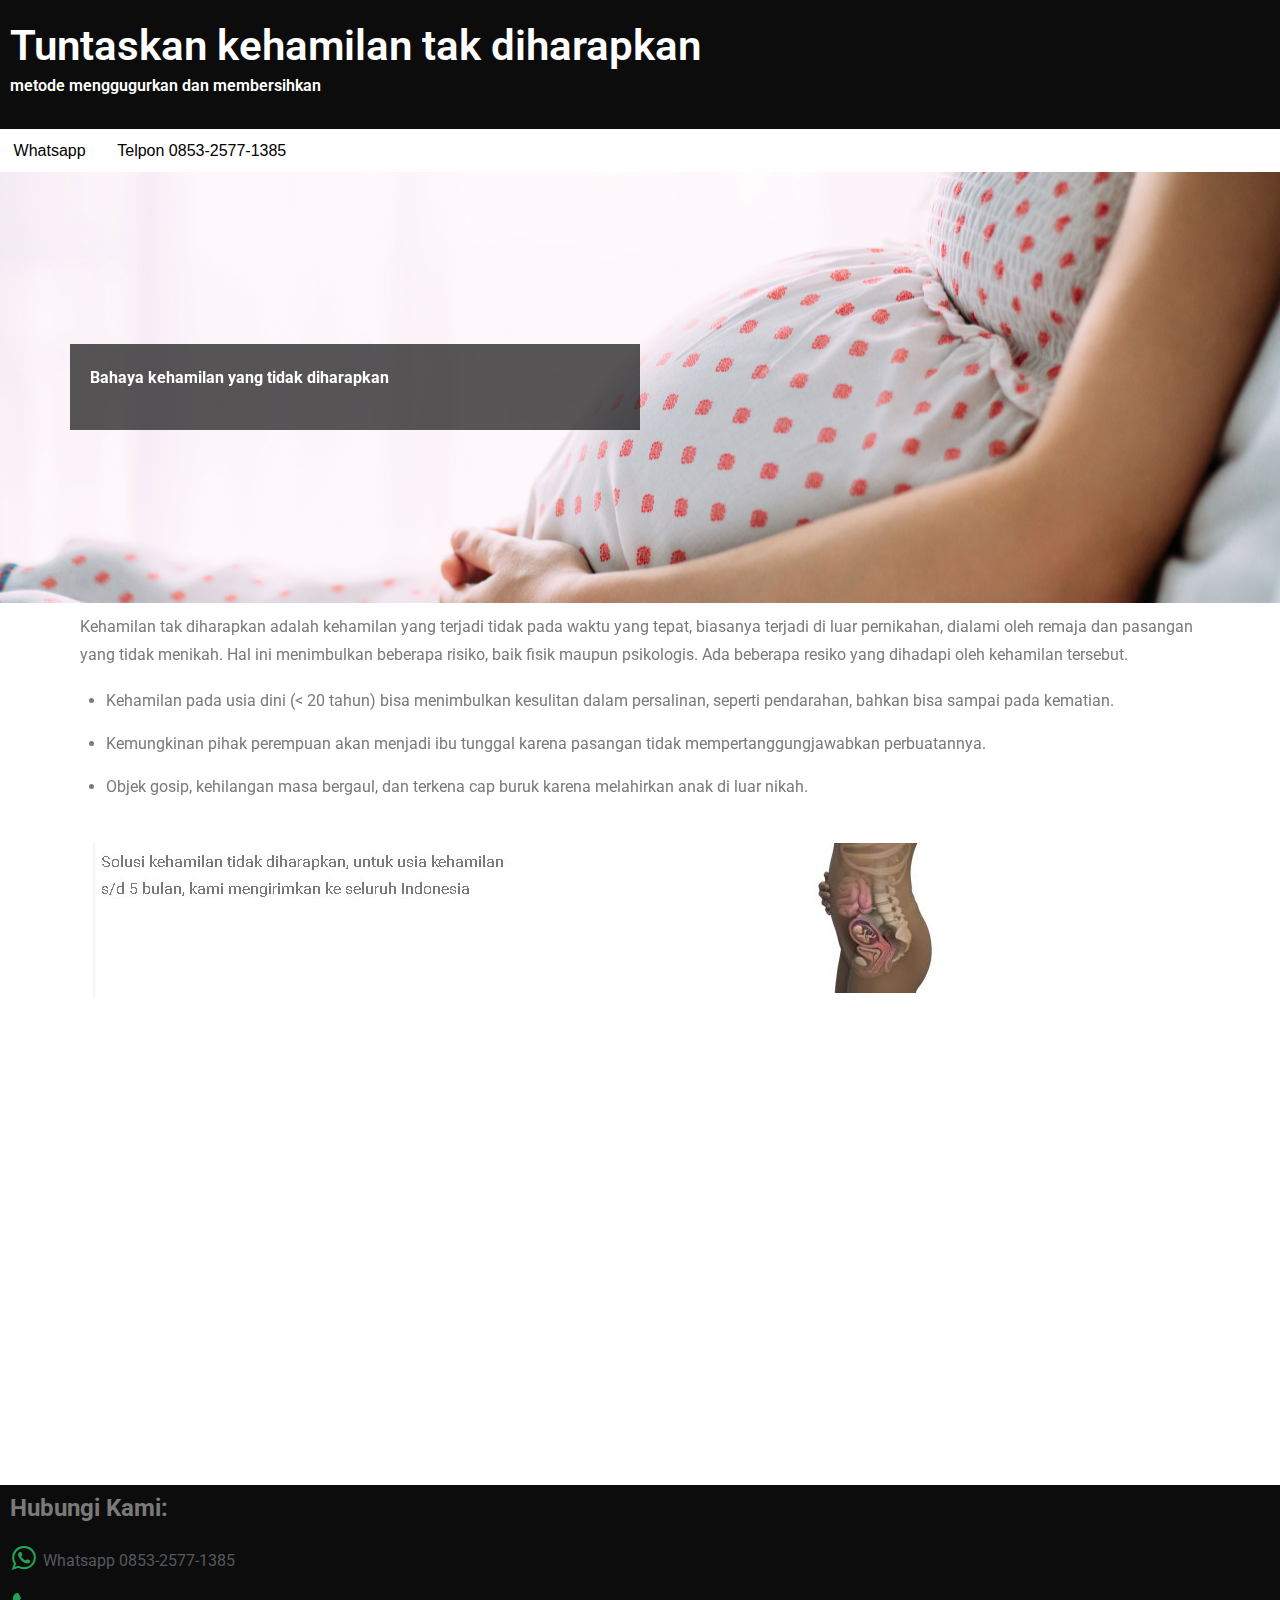
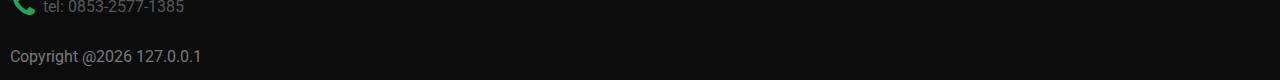
<file: index.html>
<!doctype html>
<html itemscope="itemscope" itemtype="http://schema.org/WebPage" lang="id-ID">

<!-- Mirrored from pastituntas.github.io/ by HTTrack Website Copier/3.x [XR&CO'2014], Fri, 28 Dec 2018 22:56:41 GMT -->
<!-- Added by HTTrack --><meta http-equiv="content-type" content="text/html;charset=UTF-8" /><!-- /Added by HTTrack -->
<head>
	<meta charset="UTF-8">

	
	<title>Tuntaskan kehamilan tak diharapkan &#8211; metode menggugurkan dan membersihkan</title>
<link rel='stylesheet' id='flow-style-css'  href='wp-content/themes/themifyflow/style.css' type='text/css' media='all' />
<link rel='stylesheet' id='themify-media-queries-css'  href='wp-content/themes/themifyflow/media-queries.css' type='text/css' media='all' />
<link rel='stylesheet' id='elementor-icons-css'  href='wp-content/plugins/elementor/assets/lib/eicons/css/elementor-icons.min.css' type='text/css' media='all' />
<link rel='stylesheet' id='elementor-animations-css'  href='wp-content/plugins/elementor/assets/lib/animations/animations.min.css' type='text/css' media='all' />
<link rel='stylesheet' id='elementor-frontend-css'  href='wp-content/plugins/elementor/assets/css/frontend.min.css' type='text/css' media='all' />
<link rel='stylesheet' id='elementor-pro-css'  href='wp-content/plugins/elementor-pro/assets/css/frontend.min.css' type='text/css' media='all' />
<link rel='stylesheet' id='typing-effect-css'  href='wp-content/plugins/press-elements/assets/css/typing-effect.css' type='text/css' media='all' />
<link rel='stylesheet' id='elementor-global-css'  href='wp-content/uploads/elementor/css/global.css' type='text/css' media='all' />
<link rel='stylesheet' id='elementor-post-3575-css'  href='wp-content/uploads/elementor/css/post-3575.css' type='text/css' media='all' />
<link rel='stylesheet' id='tf-global-styling-css'  href='wp-content/uploads/tf-base-generated.css' type='text/css' media='all' />
<link rel='stylesheet' id='google-fonts-1-css'  href='https://fonts.googleapis.com/css?family=Roboto%3A100%2C100italic%2C200%2C200italic%2C300%2C300italic%2C400%2C400italic%2C500%2C500italic%2C600%2C600italic%2C700%2C700italic%2C800%2C800italic%2C900%2C900italic%7CRoboto+Slab%3A100%2C100italic%2C200%2C200italic%2C300%2C300italic%2C400%2C400italic%2C500%2C500italic%2C600%2C600italic%2C700%2C700italic%2C800%2C800italic%2C900%2C900italic' type='text/css' media='all' />
<script type='text/javascript' src='wp-includes/js/jquery/jquery.js'></script>
<script type='text/javascript' src='wp-includes/js/jquery/jquery-migrate.min.js'></script>
<script type='text/javascript'>
/* <![CDATA[ */
var wbcr_clearfy_async_links = {"wbcr_clearfy-font-awesome":"https:\/\/pastituntas.github.io\/wp-content\/plugins\/elementor\/assets\/lib\/font-awesome\/css\/font-awesome.min.css"};
/* ]]> */
</script>
<script type='text/javascript' src='wp-content/plugins/clearfy/assets/js/css-lazy-load.min.js'></script>
<link rel="canonical" href="index.html" />
<style type='text/css'> .ae_data .elementor-editor-element-setting {
                        display:none !important;
                }
                </style>
<meta name="viewport" content="width=device-width, initial-scale=1, maximum-scale=1, minimum-scale=1, user-scalable=no">
</head>

<body class="home page-template-default page page-id-3575 tf_theme-base no-touch tf_template tf_template_base-page sidebar_none elementor-default elementor-page elementor-page-3575">
	
		
	<div id="pagewrap" class="hfeed site">
		
					<div id="headerwrap">
		    
								
				<header id="header" class="tf_header">
		        
		        					
				<style id="elementor-post-dynamic-3566"></style><div class="tf_template_part_wrapper base-header"><div  class='tf_row tf_gutter_default tf_row_height_default tf_row_full_width tf_row_block_nb41ehz85da09kc  grid_1-col'><div class="tf_row_wrapper"><div class="tf_row_inner"><div class="tf_col tf_colfullwidth"><div  class="tf_module_wrapper tf_module_block tf_module_text tf_module_block_5c155c56805cb"><div class="tf_module_text">		<div class="elementor elementor-3566">
			<div class="elementor-inner">
				<div class="elementor-section-wrap">
							<section data-id="f9a13c1" class="elementor-element elementor-element-f9a13c1 elementor-section-full_width elementor-section-height-default elementor-section-height-default elementor-section elementor-top-section" data-settings="{&quot;background_background&quot;:&quot;classic&quot;}" data-element_type="section">
						<div class="elementor-container elementor-column-gap-default">
				<div class="elementor-row">
				<div data-id="62a24e8" class="elementor-element elementor-element-62a24e8 elementor-column elementor-col-100 elementor-top-column" data-element_type="column">
			<div class="elementor-column-wrap elementor-element-populated">
					<div class="elementor-widget-wrap">
				<div data-id="5640569" class="elementor-element elementor-element-5640569 elementor-widget elementor-widget-site-title" data-element_type="site-title.default">
				<div class="elementor-widget-container">
			<h1 class="press-elements-site-title ">Tuntaskan kehamilan tak diharapkan</h1>		</div>
				</div>
				<div data-id="b8f3253" class="elementor-element elementor-element-b8f3253 elementor-widget elementor-widget-site-description" data-element_type="site-description.default">
				<div class="elementor-widget-container">
			<p class="press-elements-site-description ">metode menggugurkan dan membersihkan</p>		</div>
				</div>
						</div>
			</div>
		</div>
						</div>
			</div>
		</section>
						</div>
			</div>
		</div>
		
</div></div><div  class="tf_module_wrapper tf_module_block tf_module_menu tf_module_block_5c155c5f344fc">
		<ul id="menu-menu-1" class="tf_menu"><li id="menu-item-3585" class="menu-item menu-item-type-custom menu-item-object-custom menu-item-3585"><a href="http://api.whatsapp.com/send?phone=6285325771385">Whatsapp</a></li>
<li id="menu-item-3586" class="menu-item menu-item-type-custom menu-item-object-custom menu-item-3586"><a href="tel:+6285325771385">Telpon 0853-2577-1385</a></li>
</ul><div class="mobile-menu"><form><div class="tf_mobile_menu_wrap"><select onchange="if (this.value) window.location.href=this.value"><option value="">Menu</option><option value="http://api.whatsapp.com/send?phone=6285325771385">Whatsapp</option>
<option value="tel:+6285325771385">Telpon 0853-2577-1385</option>
</select></div></form></div>			<style>
			@media (max-width: 600px) {
				.tf_module_block_5c155c5f344fc.tf_module_menu .mobile-menu {
					display: block;
				}
				.tf_module_block_5c155c5f344fc.tf_module_menu .tf_menu {
					display: none;
				}
			}
			</style>
		
		</div></div></div></div></div></div>
								
				</header>
				
		        
		        						
			</div>
			
				
		<div id="middlewrap"> 
			
			<div id="middle" class="pagewidth">
	
			
								
				<div id="content" class="tf_content">
			    										
					<div  class='tf_row tf_gutter_default tf_row_height_default tf_row_full_width tf_row_block_555fbef402d3b  grid_1-col'><div class="tf_row_wrapper"><div class="tf_row_inner"><div class="tf_col tf_colfullwidth"><div  class="tf_module_wrapper tf_module_block tf_module_page-content tf_module_block_5567aab311b0e"><div class="tf_page_content">		<div class="elementor elementor-3575">
			<div class="elementor-inner">
				<div class="elementor-section-wrap">
							<section data-id="ab9de25" class="elementor-element elementor-element-ab9de25 elementor-section-full_width elementor-section-height-default elementor-section-height-default jarallax elementor-section elementor-top-section" data-settings="{&quot;background_background&quot;:&quot;classic&quot;}" data-element_type="section">
						<div class="elementor-container elementor-column-gap-default">
				<div class="elementor-row">
				<div data-id="34d897d" class="elementor-element elementor-element-34d897d elementor-column elementor-col-100 elementor-top-column" data-element_type="column">
			<div class="elementor-column-wrap elementor-element-populated">
					<div class="elementor-widget-wrap">
				<div data-id="3e19a04" class="elementor-element elementor-element-3e19a04 elementor-widget elementor-widget-spacer" data-element_type="spacer.default">
				<div class="elementor-widget-container">
					<div class="elementor-spacer">
			<div class="elementor-spacer-inner"></div>
		</div>
				</div>
				</div>
				<section data-id="48a0801" class="elementor-element elementor-element-48a0801 elementor-section-boxed elementor-section-height-default elementor-section-height-default elementor-section elementor-inner-section" data-settings="{&quot;background_background&quot;:&quot;classic&quot;}" data-element_type="section">
						<div class="elementor-container elementor-column-gap-wide">
				<div class="elementor-row">
				<div data-id="94c55d4" class="elementor-element elementor-element-94c55d4 animated fadeInUp elementor-invisible elementor-column elementor-col-50 elementor-inner-column" data-settings="{&quot;animation&quot;:&quot;fadeInUp&quot;}" data-element_type="column">
			<div class="elementor-column-wrap elementor-element-populated">
					<div class="elementor-widget-wrap">
				<div data-id="d0a20f7" class="elementor-element elementor-element-d0a20f7 elementor-widget elementor-widget-text-editor" data-element_type="text-editor.default">
				<div class="elementor-widget-container">
					<div class="elementor-text-editor elementor-clearfix"><p><strong>Bahaya kehamilan yang tidak diharapkan</strong></p></div>
				</div>
				</div>
						</div>
			</div>
		</div>
				<div data-id="00bfd2c" class="elementor-element elementor-element-00bfd2c elementor-column elementor-col-50 elementor-inner-column" data-element_type="column">
			<div class="elementor-column-wrap">
					<div class="elementor-widget-wrap">
						</div>
			</div>
		</div>
						</div>
			</div>
		</section>
				<div data-id="db3a879" class="elementor-element elementor-element-db3a879 elementor-widget elementor-widget-spacer" data-element_type="spacer.default">
				<div class="elementor-widget-container">
					<div class="elementor-spacer">
			<div class="elementor-spacer-inner"></div>
		</div>
				</div>
				</div>
						</div>
			</div>
		</div>
						</div>
			</div>
		</section>
				<section data-id="fec244f" class="elementor-element elementor-element-fec244f elementor-section-boxed elementor-section-height-default elementor-section-height-default animated fadeInUp elementor-invisible elementor-section elementor-top-section" data-settings="{&quot;animation&quot;:&quot;fadeInUp&quot;}" data-element_type="section">
						<div class="elementor-container elementor-column-gap-default">
				<div class="elementor-row">
				<div data-id="e32e398" class="elementor-element elementor-element-e32e398 elementor-column elementor-col-100 elementor-top-column" data-element_type="column">
			<div class="elementor-column-wrap elementor-element-populated">
					<div class="elementor-widget-wrap">
				<div data-id="c0e106c" class="elementor-element elementor-element-c0e106c elementor-widget elementor-widget-text-editor" data-element_type="text-editor.default">
				<div class="elementor-widget-container">
					<div class="elementor-text-editor elementor-clearfix"><p>Kehamilan tak diharapkan adalah kehamilan yang terjadi tidak pada waktu yang tepat, biasanya terjadi di luar pernikahan, dialami oleh remaja dan pasangan yang tidak menikah. Hal ini menimbulkan beberapa risiko, baik fisik maupun psikologis. Ada beberapa resiko yang dihadapi oleh kehamilan tersebut.</p><ul><li>Kehamilan pada usia dini (&lt; 20 tahun) bisa menimbulkan kesulitan dalam persalinan, seperti pendarahan, bahkan bisa sampai pada kematian.</li><li>Kemungkinan pihak perempuan akan menjadi ibu tunggal karena pasangan tidak mempertanggungjawabkan perbuatannya.</li><li>Objek gosip, kehilangan masa bergaul, dan terkena cap buruk karena melahirkan anak di luar nikah.</li></ul></div>
				</div>
				</div>
						</div>
			</div>
		</div>
						</div>
			</div>
		</section>
				<section data-id="2145834" class="elementor-element elementor-element-2145834 elementor-section-boxed elementor-section-height-default elementor-section-height-default animated fadeInUp elementor-invisible elementor-section elementor-top-section" data-settings="{&quot;animation&quot;:&quot;fadeInUp&quot;}" data-element_type="section">
						<div class="elementor-container elementor-column-gap-default">
				<div class="elementor-row">
				<div data-id="17fb2f1" class="elementor-element elementor-element-17fb2f1 elementor-column elementor-col-50 elementor-top-column" data-element_type="column">
			<div class="elementor-column-wrap elementor-element-populated">
					<div class="elementor-widget-wrap">
				<div data-id="3b3e777" class="elementor-element elementor-element-3b3e777 elementor-widget elementor-widget-image" data-element_type="image.default">
				<div class="elementor-widget-container">
					<div class="elementor-image">
										<img width="420" height="156" src="wp-content/uploads/2018/12/sol1.jpg" class="attachment-full size-full" alt="Home" srcset="https://pastituntas.github.io/wp-content/uploads/2018/12/sol1.jpg 420w, https://pastituntas.github.io/wp-content/uploads/2018/12/sol1-300x111.jpg 300w" sizes="(max-width: 420px) 100vw, 420px" title="Home" />											</div>
				</div>
				</div>
						</div>
			</div>
		</div>
				<div data-id="8320d0e" class="elementor-element elementor-element-8320d0e elementor-column elementor-col-50 elementor-top-column" data-element_type="column">
			<div class="elementor-column-wrap elementor-element-populated">
					<div class="elementor-widget-wrap">
				<div data-id="8867bc4" class="elementor-element elementor-element-8867bc4 elementor-widget elementor-widget-image" data-element_type="image.default">
				<div class="elementor-widget-container">
					<div class="elementor-image">
										<img width="150" height="150" src="wp-content/uploads/2018/12/505x505x15-weeks-pregnant_square.png.pagespeed.ic_.UgnDTD1cOc1-150x150.jpg" class="attachment-thumbnail size-thumbnail" alt="Home" srcset="https://pastituntas.github.io/wp-content/uploads/2018/12/505x505x15-weeks-pregnant_square.png.pagespeed.ic_.UgnDTD1cOc1-150x150.jpg 150w, https://pastituntas.github.io/wp-content/uploads/2018/12/505x505x15-weeks-pregnant_square.png.pagespeed.ic_.UgnDTD1cOc1-300x300.jpg 300w, https://pastituntas.github.io/wp-content/uploads/2018/12/505x505x15-weeks-pregnant_square.png.pagespeed.ic_.UgnDTD1cOc1.jpg 505w" sizes="(max-width: 150px) 100vw, 150px" title="Home" />											</div>
				</div>
				</div>
						</div>
			</div>
		</div>
						</div>
			</div>
		</section>
				<section data-id="8961874" class="elementor-element elementor-element-8961874 elementor-section-boxed elementor-section-height-default elementor-section-height-default animated fadeInUp elementor-invisible elementor-section elementor-top-section" data-settings="{&quot;animation&quot;:&quot;fadeInUp&quot;}" data-element_type="section">
						<div class="elementor-container elementor-column-gap-default">
				<div class="elementor-row">
				<div data-id="1d00cdf" class="elementor-element elementor-element-1d00cdf elementor-column elementor-col-50 elementor-top-column" data-element_type="column">
			<div class="elementor-column-wrap elementor-element-populated">
					<div class="elementor-widget-wrap">
				<div data-id="2b49cc1" class="elementor-element elementor-element-2b49cc1 elementor-widget elementor-widget-image" data-element_type="image.default">
				<div class="elementor-widget-container">
					<div class="elementor-image">
										<img width="720" height="504" src="wp-content/uploads/2018/12/5a733fa11d000026006ad7ab1.jpg" class="attachment-large size-large" alt="Home" srcset="https://pastituntas.github.io/wp-content/uploads/2018/12/5a733fa11d000026006ad7ab1.jpeg 720w, https://pastituntas.github.io/wp-content/uploads/2018/12/5a733fa11d000026006ad7ab1-300x210.jpeg 300w" sizes="(max-width: 720px) 100vw, 720px" title="Home" />											</div>
				</div>
				</div>
						</div>
			</div>
		</div>
				<div data-id="9a2ed1b" class="elementor-element elementor-element-9a2ed1b elementor-column elementor-col-50 elementor-top-column" data-element_type="column">
			<div class="elementor-column-wrap elementor-element-populated">
					<div class="elementor-widget-wrap">
				<div data-id="189464c" class="elementor-element elementor-element-189464c elementor-widget elementor-widget-image" data-element_type="image.default">
				<div class="elementor-widget-container">
					<div class="elementor-image">
										<img width="494" height="202" src="wp-content/uploads/2018/12/sol2.jpg" class="attachment-large size-large" alt="Home" srcset="https://pastituntas.github.io/wp-content/uploads/2018/12/sol2.jpg 494w, https://pastituntas.github.io/wp-content/uploads/2018/12/sol2-300x123.jpg 300w" sizes="(max-width: 494px) 100vw, 494px" title="Home" />											</div>
				</div>
				</div>
						</div>
			</div>
		</div>
						</div>
			</div>
		</section>
				<section data-id="b833fba" class="elementor-element elementor-element-b833fba elementor-section-boxed elementor-section-height-default elementor-section-height-default animated fadeInUp elementor-invisible elementor-section elementor-top-section" data-settings="{&quot;animation&quot;:&quot;fadeInUp&quot;}" data-element_type="section">
						<div class="elementor-container elementor-column-gap-default">
				<div class="elementor-row">
				<div data-id="ae80479" class="elementor-element elementor-element-ae80479 elementor-column elementor-col-100 elementor-top-column" data-element_type="column">
			<div class="elementor-column-wrap">
					<div class="elementor-widget-wrap">
						</div>
			</div>
		</div>
						</div>
			</div>
		</section>
				<section data-id="2f790ad" class="elementor-element elementor-element-2f790ad elementor-section-boxed elementor-section-height-default elementor-section-height-default animated fadeInUp elementor-invisible elementor-section elementor-top-section" data-settings="{&quot;animation&quot;:&quot;fadeInUp&quot;}" data-element_type="section">
						<div class="elementor-container elementor-column-gap-default">
				<div class="elementor-row">
				<div data-id="1cd0897" class="elementor-element elementor-element-1cd0897 elementor-column elementor-col-100 elementor-top-column" data-element_type="column">
			<div class="elementor-column-wrap elementor-element-populated">
					<div class="elementor-widget-wrap">
				<div data-id="eef51e8" class="elementor-element elementor-element-eef51e8 elementor-widget elementor-widget-text-editor" data-element_type="text-editor.default">
				<div class="elementor-widget-container">
					<div class="elementor-text-editor elementor-clearfix"><p style="text-align: left;"><span style="font-size: 18pt;"><strong>Hubungi kami</strong></span><br />Untuk masalah kehamilan yang tidak diharapkan, kami menyediakan layanan online untuk konsultasi. </p></div>
				</div>
				</div>
						</div>
			</div>
		</div>
						</div>
			</div>
		</section>
						</div>
			</div>
		</div>
		</div></div></div></div></div></div>			        
									</div>
				
			    
			    
				
			
			</div>
			
			
		</div>
		
				
				<div id="footerwrap">

						<footer id="footer" class="tf_footer">
				
				<style id="elementor-post-dynamic-3567"></style><div class="tf_template_part_wrapper base-footer"><div  class='tf_row tf_gutter_default tf_row_height_default tf_row_full_width tf_row_block_hhh5bitfn9dyg8p  grid_1-col'><div class="tf_row_wrapper"><div class="tf_row_inner"><div class="tf_col tf_colfullwidth"><div  class="tf_module_wrapper tf_module_block tf_module_text tf_module_block_5c155c8ab0b2d"><div class="tf_module_text">		<div class="elementor elementor-3567">
			<div class="elementor-inner">
				<div class="elementor-section-wrap">
							<section data-id="f4de4c7" class="elementor-element elementor-element-f4de4c7 elementor-section-full_width elementor-section-height-default elementor-section-height-default elementor-section elementor-top-section" data-settings="{&quot;background_background&quot;:&quot;classic&quot;}" data-element_type="section">
						<div class="elementor-container elementor-column-gap-default">
				<div class="elementor-row">
				<div data-id="7b6fa77" class="elementor-element elementor-element-7b6fa77 elementor-column elementor-col-100 elementor-top-column" data-element_type="column">
			<div class="elementor-column-wrap elementor-element-populated">
					<div class="elementor-widget-wrap">
				<div data-id="0d80eaf" class="elementor-element elementor-element-0d80eaf elementor-widget elementor-widget-text-editor" data-element_type="text-editor.default">
				<div class="elementor-widget-container">
					<div class="elementor-text-editor elementor-clearfix"><p><span style="font-size: 18pt;"><strong>Hubungi Kami:</strong></span></p></div>
				</div>
				</div>
				<div data-id="1ef68ea" class="elementor-element elementor-element-1ef68ea elementor-widget elementor-widget-icon-list" data-element_type="icon-list.default">
				<div class="elementor-widget-container">
					<ul class="elementor-icon-list-items">
							<li class="elementor-icon-list-item" >
					<a href="http://api.whatsapp.com/send?phone=6285325771385">						<span class="elementor-icon-list-icon">
							<i class="fa fa-whatsapp" aria-hidden="true"></i>
						</span>
										<span class="elementor-icon-list-text">Whatsapp 0853-2577-1385</span>
											</a>
									</li>
								<li class="elementor-icon-list-item" >
					<a href="tel:+6285325771385">						<span class="elementor-icon-list-icon">
							<i class="fa fa-phone" aria-hidden="true"></i>
						</span>
										<span class="elementor-icon-list-text">tel: 0853-2577-1385</span>
											</a>
									</li>
						</ul>
				</div>
				</div>
				<div data-id="06336b6" class="elementor-element elementor-element-06336b6 elementor-widget elementor-widget-text-editor" data-element_type="text-editor.default">
				<div class="elementor-widget-container">
			<style id="elementor-post-dynamic-3593"></style>		<div class="elementor-text-editor elementor-clearfix">Copyright @<span id="thisyear"></span> <span id="thisdomain"></span><script>jQuery('#thisyear').html(new Date().getFullYear())
jQuery('#thisdomain').html(window.location.hostname)</script><script src="smooth-scroll-min.js"></script><script src="jarallax.min.js"></script><script>jQuery(document).ready(function(){jQuery('.jarallax').jarallax({ speed: 0.5});})</script><script>jQuery('.tf_module_menu').attr({'id':'tfmenu',})</script>
<div style="width: 40%; position: fixed; right: 0; bottom: 0;">		<div class="elementor elementor-3593">
			<div class="elementor-inner">
				<div class="elementor-section-wrap">
							<section data-id="b41f758" class="elementor-element elementor-element-b41f758 elementor-section-full_width elementor-section-height-default elementor-section-height-default elementor-hidden-desktop elementor-section elementor-top-section" data-settings="{&quot;background_background&quot;:&quot;classic&quot;}" data-element_type="section">
						<div class="elementor-container elementor-column-gap-default">
				<div class="elementor-row">
				<div data-id="ce5bb09" class="elementor-element elementor-element-ce5bb09 elementor-column elementor-col-100 elementor-top-column" data-element_type="column">
			<div class="elementor-column-wrap elementor-element-populated">
					<div class="elementor-widget-wrap">
				<div data-id="66965e5" class="elementor-element elementor-element-66965e5 elementor-widget elementor-widget-icon-list" data-element_type="icon-list.default">
				<div class="elementor-widget-container">
					<ul class="elementor-icon-list-items">
							<li class="elementor-icon-list-item" >
					<a href="http://api.whatsapp.com/send?phone=6285325771385">						<span class="elementor-icon-list-icon">
							<i class="fa fa-whatsapp" aria-hidden="true"></i>
						</span>
										<span class="elementor-icon-list-text">Whatsapp</span>
											</a>
									</li>
								<li class="elementor-icon-list-item" >
					<a href="tel:+6285325771385">						<span class="elementor-icon-list-icon">
							<i class="fa fa-phone" aria-hidden="true"></i>
						</span>
										<span class="elementor-icon-list-text">Telpon</span>
											</a>
									</li>
						</ul>
				</div>
				</div>
						</div>
			</div>
		</div>
						</div>
			</div>
		</section>
						</div>
			</div>
		</div>
		</div></div>
				</div>
				</div>
						</div>
			</div>
		</div>
						</div>
			</div>
		</section>
						</div>
			</div>
		</div>
		
</div></div></div></div></div></div></div>				
							</footer>
			
					</div>
		
		
	</div>
	

	
	<link rel='stylesheet' id='elementor-post-3566-css'  href='wp-content/uploads/elementor/css/post-3566.css' type='text/css' media='all' />
<link rel='stylesheet' id='elementor-post-3567-css'  href='wp-content/uploads/elementor/css/post-3567.css' type='text/css' media='all' />
<link rel='stylesheet' id='elementor-post-3593-css'  href='wp-content/uploads/elementor/css/post-3593.css' type='text/css' media='all' />
<link rel='stylesheet' id='font-awesome-css'  href='wp-content/plugins/elementor/assets/lib/font-awesome/css/font-awesome.min.css' type='text/css' media='all' />
<script type='text/javascript' src='wp-includes/js/comment-reply.min.js'></script>
<script type='text/javascript'>
var q2w3_sidebar_options = new Array();
q2w3_sidebar_options[0] = { "sidebar" : "q2w3-default-sidebar", "margin_top" : 0, "margin_bottom" : 0, "stop_id" : "footer", "screen_max_width" : 0, "screen_max_height" : 0, "width_inherit" : false, "refresh_interval" : 1500, "window_load_hook" : false, "disable_mo_api" : false, "widgets" : ['tfmenu'] };
</script>
<script type='text/javascript' src='wp-content/plugins/q2w3-fixed-widget/js/q2w3-fixed-widget.min.js'></script>
<script type='text/javascript' src='wp-content/themes/themifyflow/tf/assets/js/themify.scroll-highlight.js'></script>
<script type='text/javascript' src='wp-content/plugins/elementor-pro/assets/lib/sticky-kit/jquery.sticky-kit.min.js'></script>
<script type='text/javascript'>
/* <![CDATA[ */
var ElementorProFrontendConfig = {"ajaxurl":"https:\/\/pastituntas.github.io\/wp-admin\/admin-ajax.php","nonce":"8b35f8b828","shareButtonsNetworks":{"facebook":{"title":"Facebook","has_counter":true},"twitter":{"title":"Twitter"},"google":{"title":"Google+","has_counter":true},"linkedin":{"title":"LinkedIn","has_counter":true},"pinterest":{"title":"Pinterest","has_counter":true},"reddit":{"title":"Reddit","has_counter":true},"vk":{"title":"VK","has_counter":true},"odnoklassniki":{"title":"OK","has_counter":true},"tumblr":{"title":"Tumblr"},"delicious":{"title":"Delicious"},"digg":{"title":"Digg"},"skype":{"title":"Skype"},"stumbleupon":{"title":"StumbleUpon","has_counter":true},"telegram":{"title":"Telegram"},"pocket":{"title":"Pocket","has_counter":true},"xing":{"title":"XING","has_counter":true},"whatsapp":{"title":"WhatsApp"},"email":{"title":"Email"},"print":{"title":"Print"}},"facebook_sdk":{"lang":"id_ID","app_id":""}};
/* ]]> */
</script>
<script type='text/javascript' src='wp-content/plugins/elementor-pro/assets/js/frontend.min.js'></script>
<script type='text/javascript' src='wp-includes/js/jquery/ui/position.min.js'></script>
<script type='text/javascript' src='wp-content/plugins/elementor/assets/lib/dialog/dialog.min.js'></script>
<script type='text/javascript' src='wp-content/plugins/elementor/assets/lib/waypoints/waypoints.min.js'></script>
<script type='text/javascript' src='wp-content/plugins/elementor/assets/lib/swiper/swiper.jquery.min.js'></script>
<script type='text/javascript'>
/* <![CDATA[ */
var elementorFrontendConfig = {"isEditMode":"","is_rtl":"","urls":{"assets":"https:\/\/pastituntas.github.io\/wp-content\/plugins\/elementor\/assets\/"},"settings":{"page":[],"general":{"elementor_global_image_lightbox":"yes","elementor_enable_lightbox_in_editor":"yes"}},"post":{"id":3575,"title":"Home","excerpt":""}};
/* ]]> */
</script>
<script type='text/javascript' src='wp-content/plugins/elementor/assets/js/frontend.min.js'></script>
	</body>

<!-- Mirrored from pastituntas.github.io/ by HTTrack Website Copier/3.x [XR&CO'2014], Fri, 28 Dec 2018 22:56:45 GMT -->
</html>
</file>
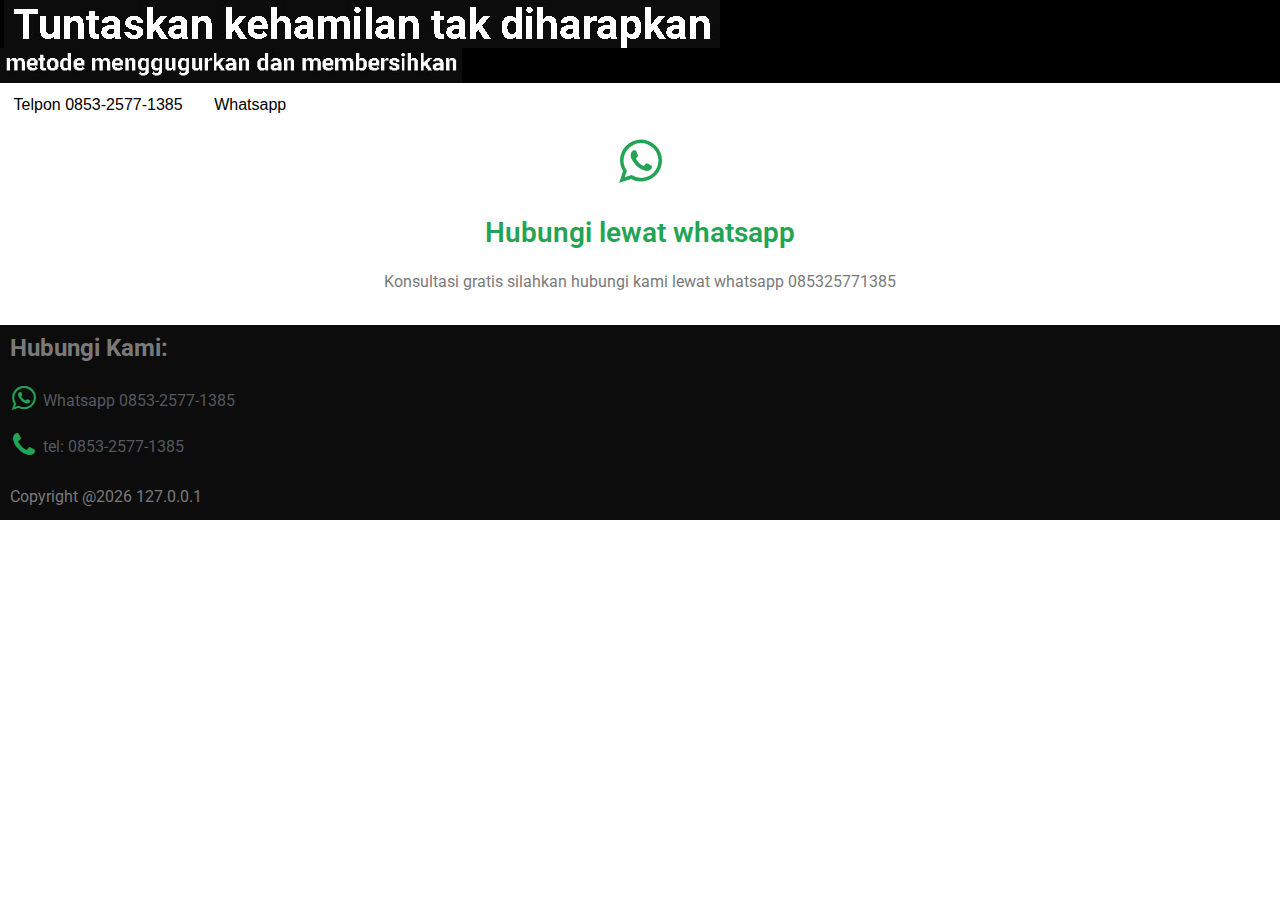
<file: whatsapp/index.html>
<!doctype html>
<html itemscope="itemscope" itemtype="http://schema.org/WebPage" lang="id-ID">

<!-- Mirrored from pastituntas.github.io/whatsapp/ by HTTrack Website Copier/3.x [XR&CO'2014], Wed, 16 Jan 2019 16:04:33 GMT -->
<!-- Added by HTTrack --><meta http-equiv="content-type" content="text/html;charset=UTF-8" /><!-- /Added by HTTrack -->
<head>
	<meta charset="UTF-8">

	
	<title>Whatsapp &#8211; Siap membantu Anda</title>
<link rel='stylesheet' id='flow-style-css'  href='../wp-content/themes/themifyflow/style.css' type='text/css' media='all' />
<link rel='stylesheet' id='themify-media-queries-css'  href='../wp-content/themes/themifyflow/media-queries.css' type='text/css' media='all' />
<link rel='stylesheet' id='elementor-icons-css'  href='../wp-content/plugins/elementor/assets/lib/eicons/css/elementor-icons.min.css' type='text/css' media='all' />
<link rel='stylesheet' id='elementor-animations-css'  href='../wp-content/plugins/elementor/assets/lib/animations/animations.min.css' type='text/css' media='all' />
<link rel='stylesheet' id='elementor-frontend-css'  href='../wp-content/plugins/elementor/assets/css/frontend.min.css' type='text/css' media='all' />
<style id='elementor-frontend-inline-css' type='text/css'>
.elementor-widget-heading.elementor-widget-heading .elementor-heading-title{color:#6ec1e4;}.elementor-widget-heading .elementor-heading-title{font-family:"Roboto", Sans-serif;font-weight:600;}.elementor-widget-image .widget-image-caption{color:#7a7a7a;font-family:"Roboto", Sans-serif;font-weight:400;}.elementor-widget-text-editor{color:#7a7a7a;font-family:"Roboto", Sans-serif;font-weight:400;}.elementor-widget-text-editor.elementor-drop-cap-view-stacked .elementor-drop-cap{background-color:#6ec1e4;}.elementor-widget-text-editor.elementor-drop-cap-view-framed .elementor-drop-cap, .elementor-widget-text-editor.elementor-drop-cap-view-default .elementor-drop-cap{color:#6ec1e4;border-color:#6ec1e4;}.elementor-widget-button a.elementor-button, .elementor-widget-button .elementor-button{font-family:"Roboto", Sans-serif;font-weight:500;background-color:#61ce70;}.elementor-widget-divider .elementor-divider-separator{border-top-color:#7a7a7a;}.elementor-widget-image-box .elementor-image-box-content .elementor-image-box-title{color:#6ec1e4;font-family:"Roboto", Sans-serif;font-weight:600;}.elementor-widget-image-box .elementor-image-box-content .elementor-image-box-description{color:#7a7a7a;font-family:"Roboto", Sans-serif;font-weight:400;}.elementor-widget-icon.elementor-view-stacked .elementor-icon{background-color:#6ec1e4;}.elementor-widget-icon.elementor-view-framed .elementor-icon, .elementor-widget-icon.elementor-view-default .elementor-icon{color:#6ec1e4;border-color:#6ec1e4;}.elementor-widget-icon-box.elementor-view-stacked .elementor-icon{background-color:#6ec1e4;}.elementor-widget-icon-box.elementor-view-framed .elementor-icon, .elementor-widget-icon-box.elementor-view-default .elementor-icon{color:#6ec1e4;border-color:#6ec1e4;}.elementor-widget-icon-box .elementor-icon-box-content .elementor-icon-box-title{color:#6ec1e4;font-family:"Roboto", Sans-serif;font-weight:600;}.elementor-widget-icon-box .elementor-icon-box-content .elementor-icon-box-description{color:#7a7a7a;font-family:"Roboto", Sans-serif;font-weight:400;}.elementor-widget-image-gallery .gallery-item .gallery-caption{font-family:"Roboto", Sans-serif;font-weight:500;}.elementor-widget-image-carousel .elementor-image-carousel-caption{font-family:"Roboto", Sans-serif;font-weight:500;}.elementor-widget-icon-list .elementor-icon-list-item:not(:last-child):after{border-color:#7a7a7a;}.elementor-widget-icon-list .elementor-icon-list-icon i{color:#6ec1e4;}.elementor-widget-icon-list .elementor-icon-list-text{color:#54595f;}.elementor-widget-icon-list .elementor-icon-list-item{font-family:"Roboto", Sans-serif;font-weight:400;}.elementor-widget-counter .elementor-counter-number-wrapper{color:#6ec1e4;font-family:"Roboto", Sans-serif;font-weight:600;}.elementor-widget-counter .elementor-counter-title{color:#54595f;font-family:"Roboto Slab", Sans-serif;font-weight:400;}.elementor-widget-progress .elementor-progress-wrapper .elementor-progress-bar{background-color:#6ec1e4;}.elementor-widget-progress .elementor-title{color:#6ec1e4;font-family:"Roboto", Sans-serif;font-weight:400;}.elementor-widget-testimonial .elementor-testimonial-content{color:#7a7a7a;font-family:"Roboto", Sans-serif;font-weight:400;}.elementor-widget-testimonial .elementor-testimonial-name{color:#6ec1e4;font-family:"Roboto", Sans-serif;font-weight:600;}.elementor-widget-testimonial .elementor-testimonial-job{color:#54595f;font-family:"Roboto Slab", Sans-serif;font-weight:400;}.elementor-widget-tabs .elementor-tab-title{color:#6ec1e4;font-family:"Roboto", Sans-serif;font-weight:600;}.elementor-widget-tabs .elementor-tab-title.elementor-active{color:#61ce70;}.elementor-widget-tabs .elementor-tab-content{color:#7a7a7a;font-family:"Roboto", Sans-serif;font-weight:400;}.elementor-widget-accordion .elementor-accordion .elementor-tab-title{color:#6ec1e4;font-family:"Roboto", Sans-serif;font-weight:600;}.elementor-widget-accordion .elementor-accordion .elementor-tab-title.elementor-active{color:#61ce70;}.elementor-widget-accordion .elementor-accordion .elementor-tab-content{color:#7a7a7a;font-family:"Roboto", Sans-serif;font-weight:400;}.elementor-widget-toggle .elementor-toggle .elementor-tab-title{color:#6ec1e4;font-family:"Roboto", Sans-serif;font-weight:600;}.elementor-widget-toggle .elementor-toggle .elementor-tab-title.elementor-active{color:#61ce70;}.elementor-widget-toggle .elementor-toggle .elementor-tab-content{color:#7a7a7a;font-family:"Roboto", Sans-serif;font-weight:400;}.elementor-widget-alert .elementor-alert-title{font-family:"Roboto", Sans-serif;font-weight:600;}.elementor-widget-alert .elementor-alert-description{font-family:"Roboto", Sans-serif;font-weight:400;}.elementor-widget-site-title .press-elements-site-title{color:#6ec1e4;font-family:"Roboto", Sans-serif;font-weight:600;}.elementor-widget-site-title .press-elements-site-title a{color:#6ec1e4;}.elementor-widget-site-description .press-elements-site-description{color:#6ec1e4;font-family:"Roboto", Sans-serif;font-weight:600;}.elementor-widget-site-description .press-elements-site-description a{color:#6ec1e4;}.elementor-widget-site-counters .press-elements-site-counters .press-elements-total{color:#6ec1e4;font-family:"Roboto", Sans-serif;font-weight:600;}.elementor-widget-site-counters .press-elements-site-counters .press-elements-label{color:#54595f;font-family:"Roboto Slab", Sans-serif;font-weight:400;}.elementor-widget-post-title .press-elements-title{color:#6ec1e4;font-family:"Roboto", Sans-serif;font-weight:600;}.elementor-widget-post-title .press-elements-title a{color:#6ec1e4;}.elementor-widget-post-excerpt .press-elements-excerpt{color:#6ec1e4;font-family:"Roboto", Sans-serif;font-weight:600;}.elementor-widget-post-excerpt .press-elements-excerpt a{color:#6ec1e4;}.elementor-widget-post-date .press-elements-date{color:#6ec1e4;font-family:"Roboto", Sans-serif;font-weight:600;}.elementor-widget-post-date .press-elements-date a{color:#6ec1e4;}.elementor-widget-post-author .press-elements-author{color:#6ec1e4;font-family:"Roboto", Sans-serif;font-weight:600;}.elementor-widget-post-author .press-elements-author a{color:#6ec1e4;}.elementor-widget-post-terms .press-elements-terms{color:#6ec1e4;font-family:"Roboto", Sans-serif;font-weight:600;}.elementor-widget-post-terms .press-elements-terms a{color:#6ec1e4;}.elementor-widget-typing-effect .press-elements-typing-effect .typing-effect-strings{color:#6ec1e4;font-family:"Roboto", Sans-serif;font-weight:600;}.elementor-widget-typing-effect .press-elements-typing-effect .typed-cursor{color:#6ec1e4;font-family:"Roboto", Sans-serif;font-weight:600;}.elementor-widget-typing-effect .press-elements-typing-effect .typing-effect-prefix{color:#6ec1e4;font-family:"Roboto", Sans-serif;font-weight:600;}.elementor-widget-typing-effect .press-elements-typing-effect .typing-effect-suffix{color:#6ec1e4;font-family:"Roboto", Sans-serif;font-weight:600;}.elementor-widget-theme-post-title.elementor-widget-heading .elementor-heading-title{color:#6ec1e4;}.elementor-widget-theme-post-title .elementor-heading-title{font-family:"Roboto", Sans-serif;font-weight:600;}.elementor-widget-theme-post-excerpt .elementor-widget-container{color:#7a7a7a;font-family:"Roboto", Sans-serif;font-weight:400;}.elementor-widget-theme-post-content{color:#7a7a7a;font-family:"Roboto", Sans-serif;font-weight:400;}.elementor-widget-theme-post-featured-image .widget-image-caption{color:#7a7a7a;font-family:"Roboto", Sans-serif;font-weight:400;}.elementor-widget-theme-archive-title.elementor-widget-heading .elementor-heading-title{color:#6ec1e4;}.elementor-widget-theme-archive-title .elementor-heading-title{font-family:"Roboto", Sans-serif;font-weight:600;}.elementor-widget-archive-posts .elementor-post__title, .elementor-widget-archive-posts .elementor-post__title a{color:#54595f;font-family:"Roboto", Sans-serif;font-weight:600;}.elementor-widget-archive-posts .elementor-post__meta-data{font-family:"Roboto Slab", Sans-serif;font-weight:400;}.elementor-widget-archive-posts .elementor-post__excerpt p{font-family:"Roboto", Sans-serif;font-weight:400;}.elementor-widget-archive-posts .elementor-post__read-more{color:#61ce70;font-family:"Roboto", Sans-serif;font-weight:500;}.elementor-widget-archive-posts .elementor-post__card .elementor-post__badge{background-color:#61ce70;font-family:"Roboto", Sans-serif;font-weight:500;}.elementor-widget-archive-posts .elementor-pagination{font-family:"Roboto Slab", Sans-serif;font-weight:400;}.elementor-widget-archive-posts .elementor-posts-nothing-found{color:#7a7a7a;font-family:"Roboto", Sans-serif;font-weight:400;}.elementor-widget-theme-site-title.elementor-widget-heading .elementor-heading-title{color:#6ec1e4;}.elementor-widget-theme-site-title .elementor-heading-title{font-family:"Roboto", Sans-serif;font-weight:600;}.elementor-widget-theme-site-logo .widget-image-caption{color:#7a7a7a;font-family:"Roboto", Sans-serif;font-weight:400;}.elementor-widget-posts .elementor-post__title, .elementor-widget-posts .elementor-post__title a{color:#54595f;font-family:"Roboto", Sans-serif;font-weight:600;}.elementor-widget-posts .elementor-post__meta-data{font-family:"Roboto Slab", Sans-serif;font-weight:400;}.elementor-widget-posts .elementor-post__excerpt p{font-family:"Roboto", Sans-serif;font-weight:400;}.elementor-widget-posts .elementor-post__read-more{color:#61ce70;font-family:"Roboto", Sans-serif;font-weight:500;}.elementor-widget-posts .elementor-post__card .elementor-post__badge{background-color:#61ce70;font-family:"Roboto", Sans-serif;font-weight:500;}.elementor-widget-posts .elementor-pagination{font-family:"Roboto Slab", Sans-serif;font-weight:400;}.elementor-widget-portfolio a .elementor-portfolio-item__overlay{background-color:#61ce70;}.elementor-widget-portfolio .elementor-portfolio-item__title{font-family:"Roboto", Sans-serif;font-weight:600;}.elementor-widget-portfolio .elementor-portfolio__filter{color:#7a7a7a;font-family:"Roboto", Sans-serif;font-weight:600;}.elementor-widget-portfolio .elementor-portfolio__filter.elementor-active{color:#6ec1e4;}.elementor-widget-slides .elementor-slide-heading{font-family:"Roboto", Sans-serif;font-weight:600;}.elementor-widget-slides .elementor-slide-description{font-family:"Roboto Slab", Sans-serif;font-weight:400;}.elementor-widget-slides .elementor-slide-button{font-family:"Roboto", Sans-serif;font-weight:500;}.elementor-widget-form .elementor-field-group > label, .elementor-widget-form .elementor-field-subgroup label{color:#7a7a7a;}.elementor-widget-form .elementor-field-group > label{font-family:"Roboto", Sans-serif;font-weight:400;}.elementor-widget-form .elementor-field-group .elementor-field{color:#7a7a7a;}.elementor-widget-form .elementor-field-group .elementor-field, .elementor-widget-form .elementor-field-subgroup label{font-family:"Roboto", Sans-serif;font-weight:400;}.elementor-widget-form .elementor-button{background-color:#61ce70;font-family:"Roboto", Sans-serif;font-weight:500;}.elementor-widget-login .elementor-field-group > a{color:#7a7a7a;}.elementor-widget-login .elementor-field-group > a:hover{color:#61ce70;}.elementor-widget-login .elementor-form-fields-wrapper{color:#7a7a7a;font-family:"Roboto", Sans-serif;font-weight:400;}.elementor-widget-login .elementor-field-group .elementor-field{color:#7a7a7a;}.elementor-widget-login .elementor-field-group .elementor-field, .elementor-widget-login .elementor-field-subgroup label{font-family:"Roboto", Sans-serif;font-weight:400;}.elementor-widget-login .elementor-button{font-family:"Roboto", Sans-serif;font-weight:500;background-color:#61ce70;}.elementor-widget-nav-menu .elementor-nav-menu--main{font-family:"Roboto", Sans-serif;font-weight:600;}.elementor-widget-nav-menu .elementor-nav-menu--main .elementor-item{color:#7a7a7a;}.elementor-widget-nav-menu .elementor-nav-menu--main .elementor-item:hover,
					.elementor-widget-nav-menu .elementor-nav-menu--main .elementor-item.elementor-item-active,
					.elementor-widget-nav-menu .elementor-nav-menu--main .elementor-item.highlighted,
					.elementor-widget-nav-menu .elementor-nav-menu--main .elementor-item:focus{color:#61ce70;}.elementor-widget-nav-menu .elementor-nav-menu--main:not(.e--pointer-framed) .elementor-item:before,
					.elementor-widget-nav-menu .elementor-nav-menu--main:not(.e--pointer-framed) .elementor-item:after{background-color:#61ce70;}.elementor-widget-nav-menu .e--pointer-framed .elementor-item:before,
					.elementor-widget-nav-menu .e--pointer-framed .elementor-item:after{border-color:#61ce70;}.elementor-widget-nav-menu .elementor-nav-menu--dropdown{font-family:"Roboto", Sans-serif;font-weight:500;}.elementor-widget-animated-headline .elementor-headline-dynamic-wrapper path{stroke:#61ce70;}.elementor-widget-animated-headline .elementor-headline-plain-text{color:#54595f;}.elementor-widget-animated-headline .elementor-headline{font-family:"Roboto", Sans-serif;font-weight:600;}.elementor-widget-animated-headline .elementor-headline-dynamic-text{color:#54595f;font-family:"Roboto", Sans-serif;font-weight:600;}.elementor-widget-price-list .elementor-price-list-header{color:#6ec1e4;font-family:"Roboto", Sans-serif;font-weight:600;}.elementor-widget-price-list .elementor-price-list-description{color:#7a7a7a;font-family:"Roboto", Sans-serif;font-weight:400;}.elementor-widget-price-list .elementor-price-list-separator{border-bottom-color:#54595f;}.elementor-widget-price-table .elementor-price-table__header{background-color:#54595f;}.elementor-widget-price-table .elementor-price-table__heading{font-family:"Roboto", Sans-serif;font-weight:600;}.elementor-widget-price-table .elementor-price-table__subheading{font-family:"Roboto Slab", Sans-serif;font-weight:400;}.elementor-widget-price-table .elementor-price-table__price{font-family:"Roboto", Sans-serif;font-weight:600;}.elementor-widget-price-table .elementor-price-table__original-price{color:#54595f;font-family:"Roboto", Sans-serif;font-weight:600;}.elementor-widget-price-table .elementor-price-table__period{color:#54595f;font-family:"Roboto Slab", Sans-serif;font-weight:400;}.elementor-widget-price-table .elementor-price-table__features-list{color:#7a7a7a;}.elementor-widget-price-table .elementor-price-table__features-list li{font-family:"Roboto", Sans-serif;font-weight:400;}.elementor-widget-price-table .elementor-price-table__features-list li:before{border-top-color:#7a7a7a;}.elementor-widget-price-table .elementor-price-table__button{font-family:"Roboto", Sans-serif;font-weight:500;background-color:#61ce70;}.elementor-widget-price-table .elementor-price-table__additional_info{color:#7a7a7a;font-family:"Roboto", Sans-serif;font-weight:400;}.elementor-widget-price-table .elementor-price-table__ribbon-inner{background-color:#61ce70;font-family:"Roboto", Sans-serif;font-weight:500;}.elementor-widget-flip-box .elementor-flip-box__front .elementor-flip-box__layer__title{font-family:"Roboto", Sans-serif;font-weight:600;}.elementor-widget-flip-box .elementor-flip-box__front .elementor-flip-box__layer__description{font-family:"Roboto", Sans-serif;font-weight:400;}.elementor-widget-flip-box .elementor-flip-box__back .elementor-flip-box__layer__title{font-family:"Roboto", Sans-serif;font-weight:600;}.elementor-widget-flip-box .elementor-flip-box__back .elementor-flip-box__layer__description{font-family:"Roboto", Sans-serif;font-weight:400;}.elementor-widget-flip-box .elementor-flip-box__button{font-family:"Roboto", Sans-serif;font-weight:500;}.elementor-widget-call-to-action .elementor-cta__title{font-family:"Roboto", Sans-serif;font-weight:600;}.elementor-widget-call-to-action .elementor-cta__description{font-family:"Roboto", Sans-serif;font-weight:400;}.elementor-widget-call-to-action .elementor-cta__button{font-family:"Roboto", Sans-serif;font-weight:500;}.elementor-widget-call-to-action .elementor-ribbon-inner{background-color:#61ce70;font-family:"Roboto", Sans-serif;font-weight:500;}.elementor-widget-media-carousel .elementor-carousel-image-overlay{font-family:"Roboto", Sans-serif;font-weight:500;}.elementor-widget-testimonial-carousel .elementor-testimonial__text{color:#7a7a7a;font-family:"Roboto", Sans-serif;font-weight:400;}.elementor-widget-testimonial-carousel .elementor-testimonial__name{color:#7a7a7a;font-family:"Roboto", Sans-serif;font-weight:600;}.elementor-widget-testimonial-carousel .elementor-testimonial__title{color:#6ec1e4;font-family:"Roboto Slab", Sans-serif;font-weight:400;}.elementor-widget-countdown .elementor-countdown-item{background-color:#6ec1e4;}.elementor-widget-countdown .elementor-countdown-digits{font-family:"Roboto", Sans-serif;font-weight:400;}.elementor-widget-countdown .elementor-countdown-label{font-family:"Roboto Slab", Sans-serif;font-weight:400;}.elementor-widget-search-form input[type="search"].elementor-search-form__input{font-family:"Roboto", Sans-serif;font-weight:400;}.elementor-widget-search-form .elementor-search-form__input,
					.elementor-widget-search-form .elementor-search-form__icon,
					.elementor-widget-search-form .elementor-lightbox .dialog-lightbox-close-button,
					.elementor-widget-search-form .elementor-lightbox .dialog-lightbox-close-button:hover,
					.elementor-widget-search-form.elementor-search-form--skin-full_screen input[type="search"].elementor-search-form__input{color:#7a7a7a;}.elementor-widget-search-form .elementor-search-form__submit{font-family:"Roboto", Sans-serif;font-weight:400;background-color:#54595f;}.elementor-widget-author-box .elementor-author-box__name{color:#54595f;font-family:"Roboto", Sans-serif;font-weight:600;}.elementor-widget-author-box .elementor-author-box__bio{color:#7a7a7a;font-family:"Roboto", Sans-serif;font-weight:400;}.elementor-widget-author-box .elementor-author-box__button{color:#54595f;border-color:#54595f;font-family:"Roboto", Sans-serif;font-weight:500;}.elementor-widget-author-box .elementor-author-box__button:hover{border-color:#54595f;color:#54595f;}.elementor-widget-post-navigation span.post-navigation__prev--label{color:#7a7a7a;}.elementor-widget-post-navigation span.post-navigation__next--label{color:#7a7a7a;}.elementor-widget-post-navigation span.post-navigation__prev--label, .elementor-widget-post-navigation span.post-navigation__next--label{font-family:"Roboto Slab", Sans-serif;font-weight:400;}.elementor-widget-post-navigation span.post-navigation__prev--title, .elementor-widget-post-navigation span.post-navigation__next--title{color:#54595f;font-family:"Roboto Slab", Sans-serif;font-weight:400;}.elementor-widget-post-info .elementor-icon-list-item:not(:last-child):after{border-color:#7a7a7a;}.elementor-widget-post-info .elementor-icon-list-icon i{color:#6ec1e4;}.elementor-widget-post-info .elementor-icon-list-text, .elementor-widget-post-info .elementor-icon-list-text a{color:#54595f;}.elementor-widget-post-info .elementor-icon-list-item{font-family:"Roboto", Sans-serif;font-weight:400;}.elementor-widget-blockquote .elementor-blockquote__content{color:#7a7a7a;}.elementor-widget-blockquote .elementor-blockquote__author{color:#54595f;}
.elementor-3640 .elementor-element.elementor-element-1582eac.elementor-view-stacked .elementor-icon{background-color:#23a455;}.elementor-3640 .elementor-element.elementor-element-1582eac.elementor-view-framed .elementor-icon, .elementor-3640 .elementor-element.elementor-element-1582eac.elementor-view-default .elementor-icon{color:#23a455;border-color:#23a455;}.elementor-3640 .elementor-element.elementor-element-1582eac.elementor-position-right .elementor-icon-box-icon{margin-left:15px;}.elementor-3640 .elementor-element.elementor-element-1582eac.elementor-position-left .elementor-icon-box-icon{margin-right:15px;}.elementor-3640 .elementor-element.elementor-element-1582eac.elementor-position-top .elementor-icon-box-icon{margin-bottom:15px;}.elementor-3640 .elementor-element.elementor-element-1582eac .elementor-icon i{transform:rotate(0deg);}.elementor-3640 .elementor-element.elementor-element-1582eac .elementor-icon-box-content .elementor-icon-box-title{color:#23a455;}.elementor-3640 .elementor-element.elementor-element-1582eac .elementor-widget-container{transition:background 0.3s, border 0.3s, border-radius 0.3s, box-shadow 0.3s;}.elementor-3640 .elementor-element.elementor-element-e80db72 .elementor-widget-container{transition:background 0.3s, border 0.3s, border-radius 0.3s, box-shadow 0.3s;}@media(max-width:767px){.elementor-3640 .elementor-element.elementor-element-1582eac .elementor-icon-box-icon{margin-bottom:15px;}}
</style>
<link rel='stylesheet' id='elementor-pro-css'  href='../wp-content/plugins/elementor-pro/assets/css/frontend.min.css' type='text/css' media='all' />
<link rel='stylesheet' id='typing-effect-css'  href='../wp-content/plugins/press-elements/assets/css/typing-effect.css' type='text/css' media='all' />
<link rel='stylesheet' id='tf-global-styling-css'  href='../wp-content/uploads/tf-base-generated.css' type='text/css' media='all' />
<link rel='stylesheet' id='google-fonts-1-css'  href='https://fonts.googleapis.com/css?family=Roboto%3A100%2C100italic%2C200%2C200italic%2C300%2C300italic%2C400%2C400italic%2C500%2C500italic%2C600%2C600italic%2C700%2C700italic%2C800%2C800italic%2C900%2C900italic%7CRoboto+Slab%3A100%2C100italic%2C200%2C200italic%2C300%2C300italic%2C400%2C400italic%2C500%2C500italic%2C600%2C600italic%2C700%2C700italic%2C800%2C800italic%2C900%2C900italic' type='text/css' media='all' />
<script type='text/javascript' src='../wp-includes/js/jquery/jquery.js'></script>
<script type='text/javascript' src='../wp-includes/js/jquery/jquery-migrate.min.js'></script>
<script type='text/javascript'>
/* <![CDATA[ */
var wbcr_clearfy_async_links = {"wbcr_clearfy-font-awesome":"https:\/\/pastituntas.github.io\/wp-content\/plugins\/elementor\/assets\/lib\/font-awesome\/css\/font-awesome.min.css"};
/* ]]> */
</script>
<script type='text/javascript' src='../wp-content/plugins/clearfy/assets/js/css-lazy-load.min.js'></script>
<link rel="canonical" href="index.html" />
<style type='text/css'> .ae_data .elementor-editor-element-setting {
                        display:none !important;
                }
                </style>
<meta name="viewport" content="width=device-width, initial-scale=1, maximum-scale=1, minimum-scale=1, user-scalable=no">
</head>

<body class="page-template-default page page-id-3640 tf_theme-base no-touch tf_template tf_template_base-page sidebar_none elementor-default elementor-page elementor-page-3640">
	
		
	<div id="pagewrap" class="hfeed site">
		
					<div id="headerwrap">
		    
								
				<header id="header" class="tf_header">
		        
		        					
				<style id="elementor-post-3566">.elementor-3566 .elementor-element.elementor-element-1e81b42{background-color:#000000;transition:background 0.3s, border 0.3s, border-radius 0.3s, box-shadow 0.3s;}.elementor-3566 .elementor-element.elementor-element-1e81b42 > .elementor-background-overlay{transition:background 0.3s, border-radius 0.3s, opacity 0.3s;}.elementor-3566 .elementor-element.elementor-element-6187f53 .elementor-widget-container{transition:background 0.3s, border 0.3s, border-radius 0.3s, box-shadow 0.3s;}.elementor-3566 .elementor-element.elementor-element-cb1f1b0 .elementor-widget-container{transition:background 0.3s, border 0.3s, border-radius 0.3s, box-shadow 0.3s;}@media(min-width:768px){.elementor-3566 .elementor-element.elementor-element-582b1f1{width:56.559%;}.elementor-3566 .elementor-element.elementor-element-907be93{width:43.469%;}.elementor-3566 .elementor-element.elementor-element-2fa8b4b{width:36.129%;}.elementor-3566 .elementor-element.elementor-element-2241827{width:63.899%;}}</style><style id="elementor-post-dynamic-3566"></style><div class="tf_template_part_wrapper base-header"><div  class='tf_row tf_gutter_default tf_row_height_default tf_row_full_width tf_row_block_nb41ehz85da09kc  grid_1-col'><div class="tf_row_wrapper"><div class="tf_row_inner"><div class="tf_col tf_colfullwidth"><div  class="tf_module_wrapper tf_module_block tf_module_text tf_module_block_5c155c56805cb"><div class="tf_module_text">		<div class="elementor elementor-3566">
			<div class="elementor-inner">
				<div class="elementor-section-wrap">
							<section data-id="1e81b42" class="elementor-element elementor-element-1e81b42 elementor-section-full_width elementor-section-height-default elementor-section-height-default elementor-section elementor-top-section" data-settings="{&quot;background_background&quot;:&quot;classic&quot;}" data-element_type="section">
						<div class="elementor-container elementor-column-gap-no">
				<div class="elementor-row">
				<div data-id="9eb437b" class="elementor-element elementor-element-9eb437b elementor-column elementor-col-100 elementor-top-column" data-element_type="column">
			<div class="elementor-column-wrap elementor-element-populated">
					<div class="elementor-widget-wrap">
				<section data-id="5395d1e" class="elementor-element elementor-element-5395d1e elementor-section-full_width elementor-section-height-default elementor-section-height-default elementor-section elementor-inner-section" data-element_type="section">
						<div class="elementor-container elementor-column-gap-no">
				<div class="elementor-row">
				<div data-id="582b1f1" class="elementor-element elementor-element-582b1f1 elementor-column elementor-col-50 elementor-inner-column" data-element_type="column">
			<div class="elementor-column-wrap elementor-element-populated">
					<div class="elementor-widget-wrap">
				<div data-id="6187f53" class="elementor-element elementor-element-6187f53 elementor-widget elementor-widget-image" data-element_type="image.default">
				<div class="elementor-widget-container">
					<div class="elementor-image">
										<img width="716" height="48" src="../wp-content/uploads/2018/12/judul.jpg" class="attachment-full size-full" alt="header" srcset="https://pastituntas.github.io/wp-content/uploads/2018/12/judul.jpg 716w, https://pastituntas.github.io/wp-content/uploads/2018/12/judul-300x20.jpg 300w" sizes="(max-width: 716px) 100vw, 716px" title="header" />											</div>
				</div>
				</div>
						</div>
			</div>
		</div>
				<div data-id="907be93" class="elementor-element elementor-element-907be93 elementor-column elementor-col-50 elementor-inner-column" data-element_type="column">
			<div class="elementor-column-wrap">
					<div class="elementor-widget-wrap">
						</div>
			</div>
		</div>
						</div>
			</div>
		</section>
				<section data-id="32f909a" class="elementor-element elementor-element-32f909a elementor-section-full_width elementor-section-height-default elementor-section-height-default elementor-section elementor-inner-section" data-element_type="section">
						<div class="elementor-container elementor-column-gap-no">
				<div class="elementor-row">
				<div data-id="2fa8b4b" class="elementor-element elementor-element-2fa8b4b elementor-column elementor-col-50 elementor-inner-column" data-element_type="column">
			<div class="elementor-column-wrap elementor-element-populated">
					<div class="elementor-widget-wrap">
				<div data-id="cb1f1b0" class="elementor-element elementor-element-cb1f1b0 elementor-widget elementor-widget-image" data-element_type="image.default">
				<div class="elementor-widget-container">
					<div class="elementor-image">
										<img width="553" height="42" src="../wp-content/uploads/2018/12/tagline.jpg" class="attachment-large size-large" alt="header" srcset="https://pastituntas.github.io/wp-content/uploads/2018/12/tagline.jpg 553w, https://pastituntas.github.io/wp-content/uploads/2018/12/tagline-300x23.jpg 300w" sizes="(max-width: 553px) 100vw, 553px" title="header" />											</div>
				</div>
				</div>
						</div>
			</div>
		</div>
				<div data-id="2241827" class="elementor-element elementor-element-2241827 elementor-column elementor-col-50 elementor-inner-column" data-element_type="column">
			<div class="elementor-column-wrap">
					<div class="elementor-widget-wrap">
						</div>
			</div>
		</div>
						</div>
			</div>
		</section>
						</div>
			</div>
		</div>
						</div>
			</div>
		</section>
						</div>
			</div>
		</div>
		
</div></div><div  class="tf_module_wrapper tf_module_block tf_module_menu tf_module_block_5c155c5f344fc">
		<ul id="menu-menu-1" class="tf_menu"><li id="menu-item-3586" class="menu-item menu-item-type-custom menu-item-object-custom menu-item-3586"><a href="tel:+6285325771385">Telpon 0853-2577-1385</a></li>
<li id="menu-item-3644" class="menu-item menu-item-type-post_type menu-item-object-page current-menu-item page_item page-item-3640 current_page_item menu-item-3644"><a href="index.html">Whatsapp</a></li>
</ul><div class="mobile-menu"><form><div class="tf_mobile_menu_wrap"><select onchange="if (this.value) window.location.href=this.value"><option value="">Menu</option><option value="tel:+6285325771385">Telpon 0853-2577-1385</option>
<option value="index.html">Whatsapp</option>
</select></div></form></div>			<style>
			@media (max-width: 600px) {
				.tf_module_block_5c155c5f344fc.tf_module_menu .mobile-menu {
					display: block;
				}
				.tf_module_block_5c155c5f344fc.tf_module_menu .tf_menu {
					display: none;
				}
			}
			</style>
		
		</div></div></div></div></div></div>
								
				</header>
				
		        
		        						
			</div>
			
				
		<div id="middlewrap"> 
			
			<div id="middle" class="pagewidth">
	
			
								
				<div id="content" class="tf_content">
			    										
					<div  class='tf_row tf_gutter_default tf_row_height_default tf_row_full_width tf_row_block_555fbef402d3b  grid_1-col'><div class="tf_row_wrapper"><div class="tf_row_inner"><div class="tf_col tf_colfullwidth"><div  class="tf_module_wrapper tf_module_block tf_module_page-content tf_module_block_5567aab311b0e"><div class="tf_page_content">		<div class="elementor elementor-3640">
			<div class="elementor-inner">
				<div class="elementor-section-wrap">
							<section data-id="fbc9a63" class="elementor-element elementor-element-fbc9a63 elementor-section-boxed elementor-section-height-default elementor-section-height-default elementor-section elementor-top-section" data-element_type="section">
						<div class="elementor-container elementor-column-gap-default">
				<div class="elementor-row">
				<div data-id="64bc1ab" class="elementor-element elementor-element-64bc1ab elementor-column elementor-col-100 elementor-top-column" data-element_type="column">
			<div class="elementor-column-wrap elementor-element-populated">
					<div class="elementor-widget-wrap">
				<div data-id="1582eac" class="elementor-element elementor-element-1582eac elementor-view-default elementor-position-top elementor-vertical-align-top elementor-widget elementor-widget-icon-box" data-element_type="icon-box.default">
				<div class="elementor-widget-container">
					<div class="elementor-icon-box-wrapper">
					<div class="elementor-icon-box-icon">
				<a class="elementor-icon elementor-animation-" href="http://api.whatsapp.com/send?phone=6285325771385">
				<i class="fa fa-whatsapp" aria-hidden="true"></i>
				</a>
			</div>
						<div class="elementor-icon-box-content">
				<h3 class="elementor-icon-box-title">
					<a href="http://api.whatsapp.com/send?phone=6285325771385">Hubungi lewat whatsapp</a>
				</h3>
				<p class="elementor-icon-box-description">Konsultasi gratis silahkan hubungi kami lewat whatsapp 085325771385</p>
			</div>
		</div>
				</div>
				</div>
				<div data-id="e80db72" class="elementor-element elementor-element-e80db72 elementor-widget elementor-widget-html" data-element_type="html.default">
				<div class="elementor-widget-container">
			<script>if (navigator.userAgent.match(/(iPod|iPhone|iPad|Android)/)) { window.open('https://api.whatsapp.com/send?phone=6285325771385', '_self');}</script>		</div>
				</div>
						</div>
			</div>
		</div>
						</div>
			</div>
		</section>
						</div>
			</div>
		</div>
		</div></div></div></div></div></div>			        
									</div>
				
			    
			    
				
			
			</div>
			
			
		</div>
		
				
				<div id="footerwrap">

						<footer id="footer" class="tf_footer">
				
				<style id="elementor-post-3567">.elementor-3567 .elementor-element.elementor-element-f4de4c7{background-color:#0c0c0c;transition:background 0.3s, border 0.3s, border-radius 0.3s, box-shadow 0.3s;}.elementor-3567 .elementor-element.elementor-element-f4de4c7 > .elementor-background-overlay{transition:background 0.3s, border-radius 0.3s, opacity 0.3s;}.elementor-3567 .elementor-element.elementor-element-0d80eaf .elementor-widget-container{transition:background 0.3s, border 0.3s, border-radius 0.3s, box-shadow 0.3s;}.elementor-3567 .elementor-element.elementor-element-1ef68ea .elementor-icon-list-items:not(.elementor-inline-items) .elementor-icon-list-item:not(:last-child){padding-bottom:calc(14px/2);}.elementor-3567 .elementor-element.elementor-element-1ef68ea .elementor-icon-list-items:not(.elementor-inline-items) .elementor-icon-list-item:not(:first-child){margin-top:calc(14px/2);}.elementor-3567 .elementor-element.elementor-element-1ef68ea .elementor-icon-list-items.elementor-inline-items .elementor-icon-list-item{margin-right:calc(14px/2);margin-left:calc(14px/2);}.elementor-3567 .elementor-element.elementor-element-1ef68ea .elementor-icon-list-items.elementor-inline-items{margin-right:calc(-14px/2);margin-left:calc(-14px/2);}body.rtl .elementor-3567 .elementor-element.elementor-element-1ef68ea .elementor-icon-list-items.elementor-inline-items .elementor-icon-list-item:after{left:calc(-14px/2);}body:not(.rtl) .elementor-3567 .elementor-element.elementor-element-1ef68ea .elementor-icon-list-items.elementor-inline-items .elementor-icon-list-item:after{right:calc(-14px/2);}.elementor-3567 .elementor-element.elementor-element-1ef68ea .elementor-icon-list-icon i{color:#23a455;font-size:28px;}.elementor-3567 .elementor-element.elementor-element-1ef68ea .elementor-icon-list-icon{width:28px;}.elementor-3567 .elementor-element.elementor-element-1ef68ea .elementor-widget-container{transition:background 0.3s, border 0.3s, border-radius 0.3s, box-shadow 0.3s;}.elementor-3567 .elementor-element.elementor-element-06336b6 .elementor-widget-container{transition:background 0.3s, border 0.3s, border-radius 0.3s, box-shadow 0.3s;}</style><style id="elementor-post-dynamic-3567"></style><div class="tf_template_part_wrapper base-footer"><div  class='tf_row tf_gutter_default tf_row_height_default tf_row_full_width tf_row_block_hhh5bitfn9dyg8p  grid_1-col'><div class="tf_row_wrapper"><div class="tf_row_inner"><div class="tf_col tf_colfullwidth"><div  class="tf_module_wrapper tf_module_block tf_module_text tf_module_block_5c155c8ab0b2d"><div class="tf_module_text">		<div class="elementor elementor-3567">
			<div class="elementor-inner">
				<div class="elementor-section-wrap">
							<section data-id="f4de4c7" class="elementor-element elementor-element-f4de4c7 elementor-section-full_width elementor-section-height-default elementor-section-height-default elementor-section elementor-top-section" data-settings="{&quot;background_background&quot;:&quot;classic&quot;}" data-element_type="section">
						<div class="elementor-container elementor-column-gap-default">
				<div class="elementor-row">
				<div data-id="7b6fa77" class="elementor-element elementor-element-7b6fa77 elementor-column elementor-col-100 elementor-top-column" data-element_type="column">
			<div class="elementor-column-wrap elementor-element-populated">
					<div class="elementor-widget-wrap">
				<div data-id="0d80eaf" class="elementor-element elementor-element-0d80eaf elementor-widget elementor-widget-text-editor" data-element_type="text-editor.default">
				<div class="elementor-widget-container">
					<div class="elementor-text-editor elementor-clearfix"><p><span style="font-size: 18pt;"><strong>Hubungi Kami:</strong></span></p></div>
				</div>
				</div>
				<div data-id="1ef68ea" class="elementor-element elementor-element-1ef68ea elementor-widget elementor-widget-icon-list" data-element_type="icon-list.default">
				<div class="elementor-widget-container">
					<ul class="elementor-icon-list-items">
							<li class="elementor-icon-list-item" >
					<a href="http://api.whatsapp.com/send?phone=6285325771385">						<span class="elementor-icon-list-icon">
							<i class="fa fa-whatsapp" aria-hidden="true"></i>
						</span>
										<span class="elementor-icon-list-text">Whatsapp 0853-2577-1385</span>
											</a>
									</li>
								<li class="elementor-icon-list-item" >
					<a href="tel:+6285325771385">						<span class="elementor-icon-list-icon">
							<i class="fa fa-phone" aria-hidden="true"></i>
						</span>
										<span class="elementor-icon-list-text">tel: 0853-2577-1385</span>
											</a>
									</li>
						</ul>
				</div>
				</div>
				<div data-id="06336b6" class="elementor-element elementor-element-06336b6 elementor-widget elementor-widget-text-editor" data-element_type="text-editor.default">
				<div class="elementor-widget-container">
			<style id="elementor-post-3593">.elementor-3593 .elementor-element.elementor-element-b41f758{background-color:rgba(0,0,0,0.89);transition:background 0.3s, border 0.3s, border-radius 0.3s, box-shadow 0.3s;}.elementor-3593 .elementor-element.elementor-element-b41f758, .elementor-3593 .elementor-element.elementor-element-b41f758 > .elementor-background-overlay{border-radius:19px 19px 19px 19px;}.elementor-3593 .elementor-element.elementor-element-b41f758 > .elementor-background-overlay{transition:background 0.3s, border-radius 0.3s, opacity 0.3s;}.elementor-3593 .elementor-element.elementor-element-66965e5 .elementor-icon-list-items:not(.elementor-inline-items) .elementor-icon-list-item:not(:last-child){padding-bottom:calc(6px/2);}.elementor-3593 .elementor-element.elementor-element-66965e5 .elementor-icon-list-items:not(.elementor-inline-items) .elementor-icon-list-item:not(:first-child){margin-top:calc(6px/2);}.elementor-3593 .elementor-element.elementor-element-66965e5 .elementor-icon-list-items.elementor-inline-items .elementor-icon-list-item{margin-right:calc(6px/2);margin-left:calc(6px/2);}.elementor-3593 .elementor-element.elementor-element-66965e5 .elementor-icon-list-items.elementor-inline-items{margin-right:calc(-6px/2);margin-left:calc(-6px/2);}body.rtl .elementor-3593 .elementor-element.elementor-element-66965e5 .elementor-icon-list-items.elementor-inline-items .elementor-icon-list-item:after{left:calc(-6px/2);}body:not(.rtl) .elementor-3593 .elementor-element.elementor-element-66965e5 .elementor-icon-list-items.elementor-inline-items .elementor-icon-list-item:after{right:calc(-6px/2);}.elementor-3593 .elementor-element.elementor-element-66965e5 .elementor-icon-list-icon i{color:#23a455;font-size:31px;}.elementor-3593 .elementor-element.elementor-element-66965e5 .elementor-icon-list-icon{width:31px;}.elementor-3593 .elementor-element.elementor-element-66965e5 > .elementor-widget-container{background-color:rgba(0,0,0,0.21);}.elementor-3593 .elementor-element.elementor-element-66965e5 .elementor-widget-container{transition:background 0.3s, border 0.3s, border-radius 0.3s, box-shadow 0.3s;}</style><style id="elementor-post-dynamic-3593"></style>		<div class="elementor-text-editor elementor-clearfix">Copyright @<span id="thisyear"></span> <span id="thisdomain"></span><script>jQuery('#thisyear').html(new Date().getFullYear())
jQuery('#thisdomain').html(window.location.hostname)</script><script src="../smooth-scroll-min.js"></script><script src="../jarallax.min.js"></script><script>jQuery(document).ready(function(){jQuery('.jarallax').jarallax({ speed: 0.5});})</script><script>jQuery('.tf_module_menu').attr({'id':'tfmenu',})</script>
<div style="width: 40%; position: fixed; right: 0; bottom: 0;">		<div class="elementor elementor-3593">
			<div class="elementor-inner">
				<div class="elementor-section-wrap">
							<section data-id="b41f758" class="elementor-element elementor-element-b41f758 elementor-section-full_width elementor-section-height-default elementor-section-height-default elementor-hidden-desktop elementor-section elementor-top-section" data-settings="{&quot;background_background&quot;:&quot;classic&quot;}" data-element_type="section">
						<div class="elementor-container elementor-column-gap-default">
				<div class="elementor-row">
				<div data-id="ce5bb09" class="elementor-element elementor-element-ce5bb09 elementor-column elementor-col-100 elementor-top-column" data-element_type="column">
			<div class="elementor-column-wrap elementor-element-populated">
					<div class="elementor-widget-wrap">
				<div data-id="66965e5" class="elementor-element elementor-element-66965e5 elementor-widget elementor-widget-icon-list" data-element_type="icon-list.default">
				<div class="elementor-widget-container">
					<ul class="elementor-icon-list-items">
							<li class="elementor-icon-list-item" >
					<a href="http://api.whatsapp.com/send?phone=6285325771385">						<span class="elementor-icon-list-icon">
							<i class="fa fa-whatsapp" aria-hidden="true"></i>
						</span>
										<span class="elementor-icon-list-text">Whatsapp</span>
											</a>
									</li>
								<li class="elementor-icon-list-item" >
					<a href="tel:+6285325771385">						<span class="elementor-icon-list-icon">
							<i class="fa fa-phone" aria-hidden="true"></i>
						</span>
										<span class="elementor-icon-list-text">Telpon</span>
											</a>
									</li>
						</ul>
				</div>
				</div>
						</div>
			</div>
		</div>
						</div>
			</div>
		</section>
						</div>
			</div>
		</div>
		</div><script>jQuery(window).load(function(){jQuery("a[title*='Hosted on free web hosting']:parent").hide();})</script></div>
				</div>
				</div>
						</div>
			</div>
		</div>
						</div>
			</div>
		</section>
						</div>
			</div>
		</div>
		
</div></div></div></div></div></div></div>				
							</footer>
			
					</div>
		
		
	</div>
	

	
	<link rel='stylesheet' id='font-awesome-css'  href='../wp-content/plugins/elementor/assets/lib/font-awesome/css/font-awesome.min.css' type='text/css' media='all' />
<script type='text/javascript' src='../wp-includes/js/comment-reply.min.js'></script>
<script type='text/javascript'>
var q2w3_sidebar_options = new Array();
q2w3_sidebar_options[0] = { "sidebar" : "q2w3-default-sidebar", "margin_top" : 0, "margin_bottom" : 0, "stop_id" : "footer", "screen_max_width" : 0, "screen_max_height" : 0, "width_inherit" : false, "refresh_interval" : 1500, "window_load_hook" : false, "disable_mo_api" : false, "widgets" : ['tfmenu'] };
</script>
<script type='text/javascript' src='../wp-content/plugins/q2w3-fixed-widget/js/q2w3-fixed-widget.min.js'></script>
<script type='text/javascript' src='../wp-content/themes/themifyflow/tf/assets/js/themify.scroll-highlight.js'></script>
<script type='text/javascript' src='../wp-content/plugins/elementor-pro/assets/lib/sticky-kit/jquery.sticky-kit.min.js'></script>
<script type='text/javascript'>
/* <![CDATA[ */
var ElementorProFrontendConfig = {"ajaxurl":"https:\/\/pastituntas.github.io\/wp-admin\/admin-ajax.php","nonce":"72b5c02a68","shareButtonsNetworks":{"facebook":{"title":"Facebook","has_counter":true},"twitter":{"title":"Twitter"},"google":{"title":"Google+","has_counter":true},"linkedin":{"title":"LinkedIn","has_counter":true},"pinterest":{"title":"Pinterest","has_counter":true},"reddit":{"title":"Reddit","has_counter":true},"vk":{"title":"VK","has_counter":true},"odnoklassniki":{"title":"OK","has_counter":true},"tumblr":{"title":"Tumblr"},"delicious":{"title":"Delicious"},"digg":{"title":"Digg"},"skype":{"title":"Skype"},"stumbleupon":{"title":"StumbleUpon","has_counter":true},"telegram":{"title":"Telegram"},"pocket":{"title":"Pocket","has_counter":true},"xing":{"title":"XING","has_counter":true},"whatsapp":{"title":"WhatsApp"},"email":{"title":"Email"},"print":{"title":"Print"}},"facebook_sdk":{"lang":"id_ID","app_id":""}};
/* ]]> */
</script>
<script type='text/javascript' src='../wp-content/plugins/elementor-pro/assets/js/frontend.min.js'></script>
<script type='text/javascript' src='../wp-includes/js/jquery/ui/position.min.js'></script>
<script type='text/javascript' src='../wp-content/plugins/elementor/assets/lib/dialog/dialog.min.js'></script>
<script type='text/javascript' src='../wp-content/plugins/elementor/assets/lib/waypoints/waypoints.min.js'></script>
<script type='text/javascript' src='../wp-content/plugins/elementor/assets/lib/swiper/swiper.jquery.min.js'></script>
<script type='text/javascript'>
/* <![CDATA[ */
var elementorFrontendConfig = {"isEditMode":"","is_rtl":"","urls":{"assets":"https:\/\/pastituntas.github.io\/wp-content\/plugins\/elementor\/assets\/"},"settings":{"page":[],"general":{"elementor_global_image_lightbox":"yes","elementor_enable_lightbox_in_editor":"yes"}},"post":{"id":3640,"title":"Whatsapp","excerpt":""}};
/* ]]> */
</script>
<script type='text/javascript' src='../wp-content/plugins/elementor/assets/js/frontend.min.js'></script>
	</body>

<!-- Mirrored from pastituntas.github.io/whatsapp/ by HTTrack Website Copier/3.x [XR&CO'2014], Wed, 16 Jan 2019 16:04:33 GMT -->
</html>
</file>
<file: wp-content/themes/themifyflow/style.css>
/*  
Theme Name: Themify Flow
Theme URI: http://themifyflow.com
Version: 1.2.1
Description: A free WordPress framework to create responsive themes within WordPress admin without coding any PHP or CSS. Created by <a href="http://www.themifyflow.com">Themify Flow</a>.
Author: Themify
Author URI: http://www.themifyflow.com
License: GNU General Public License v2.0
License URI: http://www.gnu.org/licenses/gpl-2.0.html
Copyright: (c) Themify.
Tags: themify, builder, featured-images, translation-ready, custom-menu, sidebar
Text Domain: themify-flow
---------

DO NOT EDIT THIS FILE.

If you need to overwrite the CSS styling, create a child theme style.css or use the built-in Styling panel.

*/

/************************************************************************************
RESET
*************************************************************************************/
html, body, address, blockquote, div, dl, form, h1, h2, h3, h4, h5, h6, ol, p, pre, table, ul,
dd, dt, li, tbody, td, tfoot, th, thead, tr, button, del, ins, map, object,
a, abbr, acronym, b, bdo, big, br, cite, code, dfn, em, i, img, kbd, q, samp, small, span,
strong, sub, sup, tt, var, legend, fieldset, figure {
	margin: 0;
	padding: 0;
}

/* set img max-width */
img {
	max-width: 100%;
	height: auto;
}
img, fieldset {
	border: 0;
	outline: none;
}

/* set html5 elements to block */
article, aside, details, figcaption, figure, footer, header, hgroup, menu, nav, section { 
    display: block;
}

/* audio */
audio {
	max-width: 100%;
}

/* iframes and objects max-width (for embed media) */
iframe, object, embed {
	max-width: 100%;
}

/* set all element box-sizing */
* {
	-moz-box-sizing: border-box;
	box-sizing: border-box;
}

/************************************************************************************
GENERAL STYLING
*************************************************************************************/
body {
	background: #fff;
	font: 1em/1.7em Arial, Helvetica, sans-serif;
	word-wrap: break-word;
	color: #000;
}
a {
	outline: none;
}
p {
	margin: 0 0 1.2em;
	padding: 0;
}
small {
	font-size: 87%;
}
blockquote {
	font-size: 1.2em;
	line-height: 1.4em;
	padding: .8em 2em 1em;
	margin: 0 0 1.2em;
	position: relative;
}
blockquote:before {
	content: '\201C';
	font-size: 2.8em;
	position: absolute;
	margin-left: -.65em;
	margin-top: -.2em;
	font-family: times;
	display: block;
	line-height: 1;
}
ins {
	text-decoration: none;
}

/* LIST
================================================ */
ul, ol {
	margin: 0 0 1.4em 1.6em;
	padding: 0;
}
li {
	margin: 0 0 1em 0;
	padding: 0;
}
ol ol,
ol ul,
ul ul,
ul ol {
	margin-top: 1em;
}

/* HEADINGS
================================================ */
h1, h2, h3, h4, h5, h6 {
	line-height: 1.7em;
	margin: 0 0 .4em;
	word-wrap: normal;
}
h1 {
	font-size: 2.62em;
}
h2 {
	font-size: 2.25em;
}
h3 {
	font-size: 1.75em;
}
h4 {
	font-size: 1.25em;
}
h5 {
	font-size: 1.25em;
}
h6 {
	font-size: 1.15em;
}

/* FORM
================================================ */
/* form input */
input, textarea, select, input[type=search], button {
	font-size: 100%;
	font-family: inherit;
	max-width: 100%;
}
textarea, input[type=text], input[type=password], input[type=search], input[type=email], input[type=url], input[type=number], input[type=tel], input[type=date], input[type=datetime], input[type=datetime-local], input[type=month], input[type=time], input[type=week] {
	background: #FFF;
	border: none;
	padding: .5em;
	margin: .4em 0;
	max-width: 100%;
	-webkit-appearance: none;
	border-radius: .1em;
	border: solid 1px rgba(0,0,0,.15);
}
input[type=text], input[type=password], input[type=search], input[type=email], input[type=url], input[type=tel] {
	width: 15em;
}
input[type=number] {
	width: 7em;
}

/* text area */
textarea {
	width: 100%;
	min-height: 8em;
}

/* form button */
input[type=reset], input[type=submit], button {
	background: #838383;
	color: #fff;
	border: none;
	padding: 7px 20px;
	cursor: pointer;
	border-radius: .12em;
}

/************************************************************************************
LAYOUT STRUCTURE
*************************************************************************************/
/* header */
#headerwrap {
	position: relative;
}

/* middlewrap */
#middlewrap {
	clear: both;
}

/* content */
#content {
	width: 68%;
	float: left;
	padding: 70px 0;
	position: relative;
}
.sidebar_none #content {
	width: 100%;
	float: none;
	padding: 0;
}

/* sidebar */
#sidebar {
	width: 26.5%;
	float: right;
	padding: 6% 0;
	position: relative;
}

/* sidebar left */
.sidebar_left #content {
	float: right;
}
.sidebar_left #sidebar {
	float: left;
}

/* footer */
#footerwrap {
	position: relative;
}

/************************************************************************************
ROW & COLUMN
*************************************************************************************/
/* pagewidth & row width */
.pagewidth,
.themify_builder_row .row_inner, /* for themify builder plugin */
.tf_row_inner {
	width: 1160px;
	margin: 0 auto;
}
.themify_builder_row.fullwidth .row_inner, /* for themify builder plugin */
.tf_row_full_width > .tf_row_wrapper > .tf_row_inner {
	width: 100%; /* fullwidth row */
}

.tf_template.sidebar_none .pagewidth {
	width: 100%; /* override pagewidth if it a template is in use to make fullwidth layout */
}

/* col */
.tf_col {
	margin-left: 3.2%;
	float: left;
	min-height: 1px;
}
.tf_col.tf_col6-1 {
	width: 14%;
}
.tf_col.tf_col5-1 {
	width: 17.44%;
}
.tf_col.tf_col4-1 {
	width: 22.6%;
}
.tf_col.tf_col4-2, .tf_col.tf_col2-1 {
	width: 48.4%;
}
.tf_col.tf_col4-3 {
	width: 74.2%;
}
.tf_col.tf_col3-1 {
	width: 31.2%;
}
.tf_col.tf_col3-2 {
	width: 65.6%;
}
.tf_col.tf_colfullwidth,
.tf_col.first {
	margin-left: 0 !important;
	clear: left;
}
.tf_col.tf_colfullwidth {
	float: none;
}

/*  GUTTER NARROW
=============================================== */
.tf_gutter_narrow.tf_sub_row > .tf_col,
.tf_gutter_narrow .tf_row_inner  > .tf_col {
	margin-left: 1.6%;
}
.tf_gutter_narrow.tf_sub_row  > .tf_col.tf_col6-1,
.tf_gutter_narrow .tf_row_inner  > .tf_col.tf_col6-1 {
	width: 15.33%;
}
.tf_gutter_narrow.tf_sub_row  > .tf_col.tf_col5-1,
.tf_gutter_narrow .tf_row_inner  > .tf_col.tf_col5-1 {
	width: 18.72%;
}
.tf_gutter_narrow.tf_sub_row  > .tf_col.tf_col4-1,
.tf_gutter_narrow .tf_row_inner  > .tf_col.tf_col4-1 {
	width: 23.8%;
}
.tf_gutter_narrow.tf_sub_row  > .tf_col.tf_col4-2,
.tf_gutter_narrow.tf_sub_row  > .tf_col.tf_col2-1,
.tf_gutter_narrow .tf_row_inner  > .tf_col.tf_col4-2,
.tf_gutter_narrow .tf_row_inner  > .tf_col.tf_col2-1 {
	width: 49.2%;
}
.tf_gutter_narrow.tf_sub_row  > .tf_col.tf_col4-3,
.tf_gutter_narrow .tf_row_inner  > .tf_col.tf_col4-3 {
	width: 74.539%;
}
.tf_gutter_narrow.tf_sub_row  > .tf_col.tf_col3-1,
.tf_gutter_narrow .tf_row_inner  > .tf_col.tf_col3-1 {
	width: 32.266%;
}
.tf_gutter_narrow.tf_sub_row  > .tf_col.tf_col3-2,
.tf_gutter_narrow .tf_row_inner  > .tf_col.tf_col3-2 {
	width: 66.05%;
}

/*  GUTTER NONE
=============================================== */
.tf_gutter_none.tf_sub_row > .tf_col,
.tf_gutter_none .tf_row_inner  > .tf_col {
	margin-left: 0%;
}
.tf_gutter_none.tf_sub_row  > .tf_col.tf_col6-1,
.tf_gutter_none .tf_row_inner  > .tf_col.tf_col6-1 {
	width: 16.666%;
}
.tf_gutter_none.tf_sub_row  > .tf_col.tf_col5-1,
.tf_gutter_none .tf_row_inner  > .tf_col.tf_col5-1 {
	width: 20%;
}
.tf_gutter_none.tf_sub_row  > .tf_col.tf_col4-1,
.tf_gutter_none .tf_row_inner  > .tf_col.tf_col4-1 {
	width: 25%;
}
.tf_gutter_none.tf_sub_row  > .tf_col.tf_col4-2,
.tf_gutter_none.tf_sub_row  > .tf_col.tf_col2-1,
.tf_gutter_none .tf_row_inner  > .tf_col.tf_col4-2,
.tf_gutter_none .tf_row_inner  > .tf_col.tf_col2-1 {
	width: 50%;
}
.tf_gutter_none.tf_sub_row  > .tf_col.tf_col4-3,
.tf_gutter_none .tf_row_inner  > .tf_col.tf_col4-3 {
	width: 75%;
}
.tf_gutter_none.tf_sub_row  > .tf_col.tf_col3-1,
.tf_gutter_none .tf_row_inner  > .tf_col.tf_col3-1 {
	width: 33.333%;
}
.tf_gutter_none.tf_sub_row  > .tf_col.tf_col3-2,
.tf_gutter_none .tf_row_inner  > .tf_col.tf_col3-2 {
	width: 66.666%;
}

/*  ROW FULL_HEIGHT
================================================ */
.tf_row_full_height .tf_row_wrapper {
	height: 100vh;
	display: table;
	table-layout: fixed;
	width: 100%;
}
.tf_row_full_height .tf_row_inner {
	display: table-cell;
	vertical-align: middle;
	width: 100%; /* fix width & auto margin does not work with table-cell */
}

/* fix iOS bug not displaying 100vh correctly */
/* ipad */
@media only screen and (min-device-width : 768px) and (max-device-width : 1024px) and (orientation : landscape) {
	.tf_row_full_height {
		min-height: 768px;
	}
}
@media only screen and (min-device-width : 768px) and (max-device-width : 1024px) and (orientation : portrait) {
	.tf_row_full_height {
		min-height: 1024px;
	}
}
/* iphone5 */
@media only screen and (min-device-width: 320px) and (max-device-height: 568px) and (orientation : landscape) and (-webkit-device-pixel-ratio: 2) {
	.tf_row_full_height {
		min-height: 320px;
	}
}
@media only screen and (min-device-width: 320px) and (max-device-height: 568px) and (orientation : portrait) and (-webkit-device-pixel-ratio: 2) {
	.tf_row_full_height {
		min-height: 568px;
	}
}
/* iPhone 4 */
@media only screen and (min-device-width : 320px) and (max-device-width : 480px) and (orientation : landscape) and (-webkit-min-device-pixel-ratio : 2) {
	.tf_row_full_height {
		min-height: 320px;
	}
}
@media only screen and (min-device-width : 320px) and (max-device-width : 480px) and (orientation : portrait) and (-webkit-min-device-pixel-ratio : 2) {
	.tf_row_full_height {
		min-height: 480px;
	}
}

/************************************************************************************
MODULES
*************************************************************************************/
/* 
DISPLAY INLINE MODULE
================================================ */
.tf_module_inline_block,
.tf_element_inline_block {
    display: inline-block;
	vertical-align: top;
}

/* 
MODULE SITE LOGO
================================================ */
.tf_site_logo {
	margin: 0 0 .8em;
	padding: 0;
	font-size: inherit;
}
.tf_site_logo a {
	font-weight: bold;
	font-size: 2.5em;
	line-height: 1.5em;
	text-decoration: none;
}
.tf_site_logo a:hover {
	text-decoration: none;
}

/* 
MODULE SITE TAGLINE
================================================ */
.tf_site_tagline {
	font-family: Palatino, 'Palatino Linotype', 'Palatino LT STF', 'Book Antiqua', Georgia, serif;
	font-style: italic;
	margin: 0 0 .8em;
}

/* 
MODULE SEARCH FORM
================================================ */
.tf_searchform {
	margin: 0 0 1em;
}

/* 
MODULE PAGE TITLE
================================================ */
.tf_category_title,
.tf_page_title {
	line-height: 1.4em;
	margin: 0 0 .6em;
	padding: 0;
}

/* 
MODULE TEXT
================================================ */
.tf_module_text.small {
	font-size: .85em;
}

/* 
MODULE ICON
================================================ */
.tf_icons {
	margin: 0;
	padding: 0;
	list-style: none;
}
.tf_icon {
	display: inline-block;
	margin: .2em;
	padding: 0;
	list-style: none;
}
.tf_icon_link {
	text-decoration: none;
	display: inline-block;
}

/* label */
.tf_icon .tf_icon_label {
	display: inline-block;
	vertical-align: middle;
	margin-left: .3em;
	margin-right: .6em;
}

/* icon */
.tf_icon .tf_icon_icon {
	display: inline-block;
	vertical-align: middle;
	padding: .5em;
	font-size: 16px;
	width: 32px;
	height: 32px;
	border-radius: 100%;
}
.tf_icon .tf_icon_icon::before {
	line-height: 1em;
	margin: 0;
	padding: 0;
}

/* size */
.tf_module_icon .small .tf_icon_icon {
	font-size: 12px;
	width: 24px;
	height: 24px;
}
.tf_module_icon .large .tf_icon_icon {
	font-size: 24px;
	width: 48px;
	height: 48px;
}
.tf_module_icon .large .tf_icon_label {
	font-size: 1.2em;
}
.tf_module_icon .xlarge .tf_icon_icon {
	width: 58px;
	height: 48px;
	padding: 12px 0 0 2px;
	font-size: 36px;
	width: 62px;
	height: 62px;
}
.tf_module_icon .xlarge .tf_icon_label {
	font-size: 1.2em;
}

/* rounded style */
.tf_module_icon .rounded .tf_icon_icon {
	border-radius: 5px;
}

/* squared style */
.tf_module_icon .squared .tf_icon_icon {
	border-radius: 0;
}

/* none (no bg) style */
.tf_module_icon .none .tf_icon_icon {
	padding: .2em;
	border-radius: 0;
	background: none !important;
	font-size: 24px;
}
.tf_module_icon .none.small .tf_icon_icon {
	width: 28px;
	height: 28px;
	font-size: 18px;	
}
.tf_module_icon .none.large .tf_icon_icon {
	width: 40px;
	height: 40px;
	font-size: 30px;	
}
.tf_module_icon .none.xlarge .tf_icon_icon {
	width: 42px;
	height: 42px;
	font-size: 36px;
}

/* 
MODULE MENU
================================================ */
.tf_menu {
	margin: 0;
	padding: 0;
}
.tf_menu li {
	margin: 0;
	padding: 0;
	list-style: none;
	position: relative;
	display: inline-block;
}

/* menu icon */
.tf_menu li .fa {
	margin-right: .4em;
}

/* main level link */
.tf_menu a {
	display: block;
	padding: .5em .7em;
	margin: 0 .15em;
	text-decoration: none;
}
/* main level link :hover */
.tf_menu a:hover {
	text-decoration: none;
}

/* current link */
.tf_menu .current_page_item a, 
.tf_menu .current-menu-item a {
	text-decoration: none;
}
/* current link :hover */
.tf_menu .current_page_item a:hover, 
.tf_menu .current-menu-item a:hover {
	text-decoration: none;
}

/* sub-levels link */
.tf_menu ul a, 
.tf_menu .current_page_item ul a, 
.tf_menu ul .current_page_item a, 
.tf_menu .current-menu-item ul a, 
.tf_menu ul .current-menu-item a {
	text-align: left;
	font-size: .95em;
	line-height: 1.5em;
	font-weight: normal;
	text-transform: none;
	padding: .4em .4em .4em 1em;
	margin: 0;
	display: block;
	background: none;
	border: none;
	text-shadow: none;
	border-radius: 0;
	box-shadow: none;
}
/* sub-levels link :hover */
.tf_menu ul a:hover, 
.tf_menu .current_page_item ul a:hover, 
.tf_menu ul .current_page_item a:hover, 
.tf_menu .current-menu-item ul a:hover, 
.tf_menu ul .current-menu-item a:hover {
	background: #eee;
}

/* dropdown ul */
.tf_menu ul {
	width: 202px;
	margin: 0;
	padding: 0;
	list-style: none;
	background: #fff;
	border: solid 1px rgba(0,0,0,.2);
	position: absolute;
	z-index: 100;
	display: none;
}
.tf_menu ul li {
	background: none;
	padding: 0;
	margin: 0;
	float: none;
	display: block;
}

/* sub-levels dropdown */
.tf_menu ul ul {
	left: 200px;
	top: -2px;
}

/* show dropdown ul */
.no-touch .tf_menu li:hover > ul {
	display: block;
}
.mobile-menu {
	display: none;
}
.tf_mobile_menu_wrap {
	width: 5.8em;
	max-width: 100%;
	overflow: hidden;
	position: relative;
	display: inline-block;
	vertical-align: middle;
}
.tf_mobile_menu_wrap select {
	height: auto;
	max-width: 100%;
	padding: .3em .7em .3em 2.2em;
	border: none;
	background: none;
	display: inline-block;
	vertical-align: middle;
	line-height: 1.5em;
	color: inherit;
	word-wrap: initial;
	position: relative;
	z-index: 1;
	-webkit-appearance: none;
	-moz-appearance: none;
	appearance: none;	
	border-radius: 0;
}
.tf_mobile_menu_wrap:after {
	content: "\f0c9";
	font-family: "FontAwesome";
	line-height: 1em;
	position: absolute;
	left: .8em;
	top: 25%;
}
.sub-arrow {
	display: inline-block;
	font-size: 1.2em;
	cursor: pointer;
	min-width: 32px;
	min-height: 32px;
}
.sub-arrow:before {
	font-family: "FontAwesome";
	padding: 5px 10px;
}
.sub-arrow:before {
	content: "\f107"; /* fa-angle-down */
}
.sub-arrow.open:before {
	content: "\f106"; /* fa-angle-up */
}
.with-sub-arrow ul .sub-arrow:before {
	content: "\f105"; /* fa-angle-right */
}
.with-sub-arrow ul .sub-arrow.open:before {
	content: "\f104"; /* fa-angle-left */
}

/*
MODULE PAGINATION
================================================ */
.tf_pagination {
	clear: both;
	margin: 1em 0;
	text-align: right;
}
.tf_pagination a {
    text-decoration: none;
}
.tf_pagination a, .tf_pagination span {
	display: inline-block;
	line-height: 100%;
	margin: 0 1px .6em 0;
	min-width: 2em;
	padding: .3em 0;
	text-align: center;
	vertical-align: middle;
	text-decoration: none;
}

/*
MODULE POST
================================================ */
/* tf_loops_wrapper */
.tf_loops_wrapper.list_post .tf_post {
	clear: both;
}
.tf_loops_wrapper.grid4 .tf_post,
.tf_loops_wrapper.grid3 .tf_post,
.tf_loops_wrapper.grid2 .tf_post {
	margin-left: 3.2%;
	float: left;
}
.tf_loops_wrapper.grid4 .tf_post {
	width: 22.6%;
	margin-bottom: 2.5em;
}
.tf_loops_wrapper.grid3 .tf_post {
	width: 31.2%;
	margin-bottom: 3.1em;
}
.tf_loops_wrapper.grid2 .tf_post {
	width: 48.4%;
	margin-bottom: 3.7em;
}
/* clear tf_loops_wrapper post float */
.tf_loops_wrapper.grid4 .tf_post:nth-of-type(4n+1),
.tf_loops_wrapper.grid3 .tf_post:nth-of-type(3n+1),
.tf_loops_wrapper.grid2 .tf_post:nth-of-type(2n+1) {
	margin-left: 0;
	clear: left;
}

/* post */
.tf_post {
	margin-bottom: 2em;
}

/* post title */
.tf_post_title {
	line-height: 1.4em;
	margin: 0 0 .6em;
	padding: 0;
}
.tf_post_title a {
	text-decoration: none;
}

/* post image */
.tf_post_image {
	margin: 0 0 1.8em;
}
.tf_post_image img {
	vertical-align: bottom;
}

/* post meta */
.tf_post_meta {
	font-size: .9em;
	line-height: 1.6em;
	margin: 0 0 1.3em;
	padding: 0;
}

/*
MODULE AUTHOR BOX
================================================ */
.tf_author_box {
	margin: 1em 0 2em;
	border: none;
}
.tf_author_avatar {
	float: left;
	margin: 0 1.8em 1em 0;
}
.tf_author_avatar img {
	vertical-align: bottom;
	border-radius: 100%;
}
.tf_author_bio {
	overflow: hidden;
	margin: 0 0 1em;
}
.tf_author_name {
	margin: 0 0 .35em;
}
.tf_author_link {
	margin-top: 1em;
}


/*
NEXT/PREV POST LINK
================================================ */
.tf_post_nav {
	margin: 0 0 3em;
	padding: 0;
	clear: both;
}
.tf_post_nav .prev,
.tf_post_nav .next {
	width: 47%;
	position: relative;
}
.tf_post_nav .prev {
	float: left;
}
.tf_post_nav .next {
	float: right;
	text-align: right;
}

/* next/prev post text label */
.tf_post_nav .next_prev_post_label {
	display: block;
	font-size: .7em;
	text-transform: uppercase;
	letter-spacing: .05em;
	color: inherit;
	margin-bottom: .4em;
}

/* post nav link */
.tf_post_nav a {
	text-decoration: none;
	display: block;
	font-size: 1.2em;
}
.tf_post_nav a:hover {
	text-decoration: none;
}

/* post nav arrow */
.tf_post_nav .arrow {
	display: block;
	width: auto;
	float: left;
	width: 28px;
	height: 28px;
	text-align: center;
    text-decoration: none;
	margin-bottom: 1em;
}
.tf_post_nav .next .arrow {
	float: right;
}
.tf_post_nav .next .arrow:before,
.tf_post_nav .prev .arrow:before {
	font-family: FontAwesome;
    font-size: .8em;
    top: 0;
	position: absolute;
    font-style: normal;
    font-weight: normal;
    text-decoration: none;
}
.tf_post_nav .next .arrow:before {
	content: '\f054';
}
.tf_post_nav .prev .arrow:before {
	content: '\f053';
}
.tf_post_nav .prev .arrow:before {
	left: 0;
}
.tf_post_nav .next .arrow:before {
	right: 0;
}

/*  MODULE IMAGE
================================================ */
.tf_module_image .tf_image_title {
	margin: 0 0 .5em;
	font-size: 1.3em;
}
.tf_module_image .tf_image_title a {
	text-decoration: none;
}

/*  IMAGE LAYOUT ------ */
.tf_module_image .tf_image_wrap {
	vertical-align: top;
	display: inline-block;
	width: auto;
	max-width: 100%;
}
.tf_module_image .tf_image_wrap img {
	vertical-align: top;
}

/* image top */
.tf_module_image .image-top .tf_image_content {
	margin-top: 1em;
	margin-bottom: 1.5em;
}

/* image left */
.tf_module_image .image-left .tf_image_wrap {
	float: left;
	margin: 0 1.5em 1em 0;
	max-width: 50%;
}

/* image right */
.tf_module_image .image-right .tf_image_wrap {
	float: right;
	margin: 0 0 1em 1.5em;
	max-width: 50%;
}

/* image overlay */
.tf_module_image .image-overlay {
	font-size: .85em;
}
.tf_module_image .image-overlay .tf_image_wrap {
	position: relative;
	margin: 0;
}
.tf_module_image .image-overlay .tf_image_wrap img {
	width: 100%;
}
.tf_module_image .image-overlay .tf_image_content {
	-moz-box-sizing: border-box;
	box-sizing: border-box;
	padding: 2% 4%;
	width: 100%;
	background: #333;
	background: rgba(0,0,0,.7);
	color: #ccc;
	line-height: 1.4em;
}
.tf_module_image .image-overlay .tf_image_wrap a + .tf_image_content,
.tf_module_image .image-overlay img + .tf_image_content {
	position: absolute;
	bottom: 0;
	left: 0;
}
.tf_module_image .image-overlay p {
	margin: 0 0 5px;
}
.tf_module_image .image-overlay .tf_image_title {
	font-size: 1.1em;
	color: #fff;
	margin: 0 0 .4em;
}
.tf_module_image .image-overlay a,
.tf_module_image .image-overlay a:hover {
	color: #fff;
	text-decoration: none;
}
.tf_module_image .image-overlay h1,
.tf_module_image .image-overlay h2,
.tf_module_image .image-overlay h3:not(.module-title),
.tf_module_image .image-overlay h4,
.tf_module_image .image-overlay h5,
.tf_module_image .image-overlay h6 {
	color: #fff;
	margin: 0 0 .4em;
}

/* image center */
.tf_module_image .image-center .tf_image_wrap {
	display: block;
	text-align: center;
}
.tf_module_image .image-center .tf_image_content {
	text-align: center;
	margin-top: 1em;
	margin-bottom: 1.5em;
}

/*  IMAGE APPEARANCE ------- */

/* rounded */
.tf_module_image .rounded .tf_image_wrap,
.tf_module_image .rounded .tf_image_wrap img {
	border-radius: 5px;
}
.tf_module_image .rounded.image-overlay .tf_image_content {
	border-bottom-left-radius: 5px;
	border-bottom-right-radius: 5px;
}

/* border */
.tf_module_image .bordered .tf_image_wrap img {
	border: solid 1px #999;
	background: #fff;
	padding: 2px;
	-moz-box-sizing: border-box;
	box-sizing: border-box;
}

/* drop shadow */
.tf_module_image .drop-shadow .tf_image_wrap {
	box-shadow: 0 1px 2px rgba(0,0,0,.3);
}

/* circle */
.tf_module_image .circle .tf_image_wrap,
.tf_module_image .circle .tf_image_wrap img {
	border-radius: 100%;
}
.tf_module_image .circle.image-overlay .tf_image_content {
	border-bottom-left-radius: 100%;
	border-bottom-right-radius: 100%;
	overflow: hidden;
	text-align: center;
}


/*
MODULE VIDEO
================================================ */
.tf_module_video .tf_video_title {
	margin: 0 0 .5em;
	font-size: 1.3em;
}

/* MediaElement */
.tf_module_video .wp-video {
	width: 100% !important;
	max-width: 100% !important;
}
.tf_module_video .mejs-container {
	text-align: center !important;
	max-width: 100%;
	min-height: 100% !important;
}

/* VIDEO LAYOUT ------ */

/* video left */
.tf_module_video .video-left .tf_video_wrap {
	width: 50%;
	margin-right: 1.5em;
	margin-bottom: 1em;
	float: left;
}

/* video right */
.tf_module_video .video-right .tf_video_wrap {
	width: 50%;
	margin-left: 1.5em;
	margin-bottom: 1em;
	float: right;
}

/* video overlay */
.tf_module_video .video-overlay {
	position: relative;
	font-size: .85em;
}
.tf_module_video .video-overlay .tf_video_wrap {
	margin: 0;
	width: 100%;
}
.tf_module_video .video-overlay .tf_video_content {
	padding: 2% 4%;
	background: #333;
	background: rgba(0,0,0,.7);
	color: #ccc;
	font-size: .9em;
	line-height: 1.4em;
}
.tf_module_video .video-overlay .tf_video_wrap + .tf_video_content {
	position: absolute;
	bottom: 0;
	left: 0;
}
.tf_module_video .video-overlay .tf_video_title {
	font-size: 1.1em;
	margin: 0 0 .4em;
}
.tf_module_video .video-overlay p {
	margin: 0 0 .4em;
}
.tf_module_video .video-overlay a,
.tf_module_video .video-overlay a:hover {
	color: #fff;
	text-decoration: none;
}
.tf_module_video .video-overlay h1,
.tf_module_video .video-overlay h2,
.tf_module_video .video-overlay h3,
.tf_module_video .video-overlay h4,
.tf_module_video .video-overlay h5,
.tf_module_video .video-overlay h6 {
	color: #fff;
	margin: 0 0 .4em;
}


/*
MODULE DIVIDER
================================================ */
.tf_divider {
	margin: 1.5em 0;
	border-left: none !important;
	border-right: none !important;
	border-bottom: none !important;
	display: inline-block;
	width: 100%;
	max-width: 100%;
}
.tf_divider.dashed {
	border-style: dashed;
}
.tf_divider.solid {
	border-style: solid;
}
.tf_divider.dotted {
	border-style: dotted;
}
.tf_divider.double {
	border-style: double;
}


/************************************************************************************
COMMENTS
*************************************************************************************/
.tf_module_comments {
	position: relative;
	clear: both;
}
.tf_comments_container {
	padding: 3em 0 1.25em;
}

/* comment & reply title */
.comments-title,
.comment-reply-title  {
	font-size: 1.4em;
	margin: 0 0 0.625em;
	padding: 0;
}

/* comment pagination */
.tf_module_comments .tf_pagination {
	margin: 10px 0;
	border: none;
}
.tf_module_comments .tf_pagination.top {
	margin: 0;
	position: absolute;
	top: 0;
	right: 0;
}

/* comment-list */
.comment-list {
	margin: 0 0 2em;
	padding: 5px 0 0;
}
.comment-list li {
	margin: 0;
	padding: 1em 0 0;
	list-style: none;
	position: relative;
}
.comment-list .comment-author {
	margin: .2em 0 .9em;
	padding: 0;
}
.comment-list .avatar {
	float: left;
	margin: 0 1.2em 0 0;
	border-radius: 100%;
}
.comment-list cite {
	font-style: normal;
	font-size: 1.2em;
}
.comment-list cite a {
	text-decoration: none;
}
.comment-list .bypostauthor > .comment-author cite:before {
	content: '\f02e';
	font-family: FontAwesome;
    font-style: normal;
    font-weight: normal;
    text-decoration: none;
	margin-right: 12px;
}
.comment-list .comment-time {
	font-size: .8em;
	text-transform: uppercase;
	letter-spacing: .03em;
}
.comment-list .comment-content {
	position: relative;
	min-height: 3em;
	overflow: hidden;
	padding-bottom: .4em;
	word-wrap: break-word;
}
.comment-list ul, .comment-list ol {
	margin: 0 0 0 7%;
	padding: 0;
}

/* reply link */
.comment-list .reply {
	position: absolute;
	right: 0;
	top: 8px;
}
.comment-list .comment-reply-link {
	font-size: 15px;
	text-transform: uppercase;
}

/* 
COMMENT FORM
================================================ */
#respond {
	margin: 0;
	padding: 10px 0 0;
	position: relative;
	clear: both;
}
#respond #cancel-comment-reply-link {
	position: absolute;
	top: 20px;
	right: 0;
	font-size: 15px;
	line-height: 100%;
	text-decoration: none;
	text-transform: uppercase;
	font-weight:  normal;
	letter-spacing: 1px;
}
#commentform {
	margin: 15px 0 0;
}
#commentform p {
	padding: 0;
	margin: 0 0 .4em;
}
#commentform input[type=text] {
	width: 206px;
	margin-right: 5px;
}
#commentform textarea {
	height: 140px;
}

/************************************************************************************
RESPONSIVE VIDEO (css for fluid video)
*************************************************************************************/
.tf_video_embed,
.embed-youtube {
	position: relative;
	padding-bottom: 56.25%;
	width: 100%;
	height: 0;
	overflow: hidden;
	margin-bottom: 15px;
}
.tf_video_embed iframe,
.tf_video_embed object,
.tf_video_embed embed,
.embed-youtube iframe,
.embed-youtube object,
.embed-youtube embed {
	position: absolute;
	top: 0;
	left: 0;
	width: 100%;
	height: 100%;
}


/************************************************************************************
WIDGETS
*************************************************************************************/
.tf_widget {
	margin: 0 0 3.1em;
}
.tf_widget_title {
	font-size: 1.25em;
}
.tf_widget ul {
	margin: 0;
	padding: 0;
}
.tf_widget li {
	margin: 0;
	padding: .4em 0;
	list-style: none;
	clear: both;
}
.tf_widget ul ul {
	margin: 6px 0 -6px 0px;
	padding: 0;
}
.tf_widget ul ul li {
	margin: 0;
	padding-left: 10px;
}

/* WP recent posts widget */
.widget_recent_entries .post-date {
	display: block;
	margin: 5px 0;
}

/* WP calendar widget */
.widget_calendar #wp-calendar caption {
	font-weight: bold;
	padding-bottom: 10px;
}
.widget_calendar #wp-calendar td {
	width: 30px;
	padding: 4px 2px;
	text-align: center;
}

/* add white bg to facebook badge iframe */
iframe[src*="facebook"] {
	background: #fff;
}

/* reset twitter embed max-width to 100% */
.twitter-tweet-rendered {
	max-width: 100% !important;
}
.twt-border {
	max-width: 100% !important;
	min-width: 180px !important;
}

/************************************************************************************
WORDPRESS FORMATTING
*************************************************************************************/
.sticky {
}

img.alignleft, img.aligncenter, img.alignright, img.alignnone {
	margin-bottom: 1em;
}
.alignleft {
	float: left;
	margin-right: 1.5em;
}
.alignright {
	float: right;
	margin-left: 1.5em;
}
.aligncenter {
	text-align: center;
	display: block;
	margin-left: auto;
	margin-right: auto;
}
.wp-caption {
	text-align: center;
	margin-bottom: 1em;
	max-width: 100%;
}
.wp-caption-text {
	margin: .5em 0;
}

/************************************************************************************
CLEAR & ALIGNMENT
*************************************************************************************/
.clear {
	clear: both;
}
.left {
	float: left;
}
.right {
	float: right;
}
.textleft {
	text-align: left;
}
.textright {
	text-align: right;
}
.textcenter {
	text-align: center;
}

/* clearfix */
.clearfix:after,
.pagewidth:after,
#header:after, 
#middle:after, 
#content:after, 
#sidebar:after, 
.tf_row:after,
.tf_row_inner:after,
.tf_sub_row:after,
.tf_col:after,
.tf_module_wrapper:after,
.tf_module:after, 
.tf_pagination:after,
.tf_post_nav:after,
.tf_menu:after, 
.tf_widget li:after, 
#footer:after {
	content: "";
	display: table;
	clear: both;
}

/************************************************************************************
FLOW INTERFACE
*************************************************************************************/
/* required to prevent css overriding from generated css */
.tf_interface * {
	-moz-box-sizing: border-box;
	box-sizing: border-box;
	font-family: inherit;
	line-height: inherit;
	color: inherit;
	background: none;
	border: none;
	font-style: normal;
	text-decoration: none;
	letter-spacing: 0;
	text-transform: none;
	font-weight: normal;
	text-align: left;
	border: none;
	padding: 0;
	margin: 0;
	position: static;
	text-shadow: none;
	box-shadow: none;
	border-radius: 0;
	opacity: 1;
}
.tf_interface a,
.tf_interface img {
	border: none;
	padding: 0;
	margin: 0;
	background: none;
	box-shadow: none;
	border-radius: 0;
	opacity: 1;
	visibility: visible;
	text-transform: none;
	text-decoration: none;
}
.tf_interface a:hover {
	font-family: inherit;
	opacify: 1;
	visibility: visible;
	text-transform: none;
	text-decoration: none;
	background: none;
}
#tf_front_admin_menu  {
	font: 13px/160% 'Open Sans', Arial, sans-serif;
	background: #67388e;
	color: #fff;
	border: 1px solid #5a2882;
	width: 170px;	
	position: fixed;
	z-index: 100000;
	left: -173px;	
	top: 70px;
	-webkit-transition: left 700ms ease-in-out;
	-moz-transition: left 700ms ease-in-out;
	transition: left 700ms ease-in-out;	
}
#tf_front_admin_menu:before {
	content: '';
	display: block;
	margin-right: -25px;
	position: absolute;
	top: 5px;
	right: 0;
	z-index: -1;
	width: 51px;
	height: 51px;
	background: url(tf/assets/img/flow-wheel.png) no-repeat;
	-webkit-transition: all 500ms ease-in-out;
	-moz-transition: all 500ms ease-in-out;
	transition: all 500ms ease-in-out;
	-webkit-animation: tf_front_admin_flow_wheel 3000ms infinite;/* Chrome, Safari, Opera */
	-webkit-animation-timing-function: linear;/* Chrome, Safari, Opera */
	animation: tf_front_admin_flow_wheel 3000ms infinite;
	animation-timing-function: linear;
}
#tf_front_admin_menu:hover {
	left: 0;
}
#tf_front_admin_menu:hover:before {
	opacity: 0;
}

/* tf_front_admin_menu_title */
#tf_front_admin_menu .tf_front_admin_menu_title {
	background: #67388e;
	padding: 5px 10px;
	text-transform: uppercase;
	font-weight: bold;
	letter-spacing: 1px;
}

/* tf_front_admin_menu */
#tf_front_admin_menu ul {
	padding: 0;
	margin: 0;
}
#tf_front_admin_menu ul li {
	position: relative;
	margin: 0;
	padding: 0;
	list-style: none;
}
#tf_front_admin_menu ul a {
	background: #783fa6;
	color: #efdbff;
	padding: 4px 10px;
	display: block;
	text-decoration: none;
}
#tf_front_admin_menu ul a:hover {
	text-decoration: none;
	background: #a059cc;
	color: #fff;	
}
#tf_front_admin_menu ul ul {
	width: 170px;
	position: absolute;
	left: 169px;
	top: 0;
	border: 1px solid #5a2882;
	display: none;
}
#tf_front_admin_menu ul ul a {
	background: #5a2882;
}
#tf_front_admin_menu ul li:hover > ul {
	display: block;
}

@-moz-keyframes tf_front_admin_flow_wheel {
    from { -moz-transform: rotate(0deg) }
    to { -moz-transform: rotate(360deg) }
}
@-webkit-keyframes tf_front_admin_flow_wheel {
    from { -webkit-transform: rotate(0deg) }
    to { -webkit-transform: rotate(360deg) }
}
@keyframes tf_front_admin_flow_wheel {
    from {transform:rotate(0deg); }
    to {transform:rotate(360deg); }
}

/* TEMPLATE PART & CONTENT BUILDER FRONTEND VIEW
================================================ */
body.single-tf_template_part { 
	background: #fff; /* prevent Styling panel or theme style.css overriding Template Part edit frame */
}
.single-template-part-container {
	max-width: 96%;
	margin: 30px;
}
.single-template-part-container #content {
	width: auto;
	float: none;
}

/* template part edit title */
.tf_template_part_title {
	font: normal 20px/1.5em 'Open Sans', sans-serif;	
	color: #000;
	margin: 0 0 30px;
}
.tf_template_part_title span {
	text-transform: uppercase;
	font-weight: bold;
}
</file>
<file: wp-content/themes/themifyflow/media-queries.css>
/************************************************************************************
PREVENT PAGE WIDTH OVER EXTENDING
*************************************************************************************/
#pagewrap
#headerwrap,
#header,
#middlewrap,
#middle,
#content,
#sidebar,
#footerwrap,
#footer,
.pagewidth,
.themify_builder_row .row_inner, /* for themify builder plugin */
.tf_row_inner {
	max-width: 100%;
}

/************************************************************************************
INITIAL BREAKPOINT
*************************************************************************************/
@media screen and (max-width: 1200px) {

	.themify_builder_row .row_inner, /* for themify builder plugin */
	#header .tf_row_inner,
	#footer .tf_row_inner,
	#middle.pagewidth,
	.sidebar_none .tf_content .tf_row_inner {
		padding-left: 3%;
		padding-right: 3%;
	}
	.themify_builder_row.fullwidth .row_inner, /* for themify builder plugin */
	#header .tf_row_full_width .tf_row_wrapper > .tf_row_inner,
	#footer .tf_row_full_width .tf_row_wrapper > .tf_row_inner,
	.sidebar_none #middle.pagewidth,
	.sidebar_none .tf_content .tf_row_inner .tf_row_inner, /* prevent padding apply to nested rows */
	.sidebar_none .tf_content .tf_row_full_width > .tf_row_inner {
		padding-left: 0;
		padding-right: 0;
	}
	.themify_builder_row.fullwidth .row_inner, 
	.sidebar_none .tf_content .tf_row_full_width > .tf_row_wrapper > .tf_row_inner {
		padding-left: 0;
		padding-right: 0;
	}
	 		
}

/************************************************************************************
RESPONSIVE POST MODULE
*************************************************************************************/
@media screen and (max-width: 880px) {
	/*
	MODULE POST
	================================================ */
	.tf_loops_wrapper.grid4 .tf_post {
		width: 48.4%; /* change grid4 to 2 columns */
	}
	.tf_loops_wrapper.grid4 .tf_post:nth-of-type(2n+1) {
		margin-left: 0;
		clear: left;
	}
}

/************************************************************************************
TABLET BREAKPOINT (#pagewrap parent selector is added for overriding purpose)
*************************************************************************************/
@media screen and (max-width: 760px) {

	/*
	STRUCTURE
	================================================ */
	#pagewrap #content {
		width: 100%;
		max-width: 100%;
		float: none;
		clear: both;	
	}
		
	/* sidebar */
	#pagewrap #sidebar {	
		width: 100%;
		max-width: 100%;
		float: none;
		clear: both;
	}

}

/************************************************************************************
RESPONSIVE COLUMNS
*************************************************************************************/
@media (min-width: 600px) and (max-width: 959px) {
	.tf_col.tf_col4-1 {
		width: 48.4%;
	}
	.tf_col.tf_col4-1:nth-child(2n+1) {
		margin-left: 0 !important;
	}
	
	/* Fix non even width grids */
	.tf_sub_row .tf_col4-3 + .tf_col4-1,
	.grid_1-4_3-4 .tf_col4-1  {
		width: 22.6%;
	}
	.grid_2-4_1-4_1-4 .tf_col4-1,
	.grid_1-4_2-4_1-4 .tf_col4-1,
	.grid_1-4_1-4_2-4 .tf_col4-1  {
		width: 22.6%;
	}
	.tf_sub_row .tf_col4-2 + .tf_col4-1 + .tf_col4-1,
	.tf_sub_row .tf_col4-1 + .tf_col4-2 + .tf_col4-1  {
		margin-left: 3.2% !important;
	}
	
	.tf_col.tf_col6-1 {
		width: 31.2%;
	}
	.tf_col.tf_col6-1:nth-child(3n+1) {
		margin-left: 0 !important;
	}
	
	.tf_gutter_narrow.tf_sub_row  > .tf_col.tf_col4-1,
	.tf_gutter_narrow .tf_row_inner  > .tf_col.tf_col4-1 {
		width: 49.2%;
	}
	.tf_gutter_narrow.tf_sub_row  > .tf_col.tf_col6-1,
	.tf_gutter_narrow .tf_row_inner  > .tf_col.tf_col6-1 {
		width: 32.266%;
	}

	.tf_gutter_none.tf_sub_row  > .tf_col.tf_col4-1,
	.tf_gutter_none .tf_row_inner  > .tf_col.tf_col4-1 {
		width: 50%;
	}
	.tf_gutter_none.tf_sub_row  > .tf_col.tf_col6-1,
	.tf_gutter_none .tf_row_inner  > .tf_col.tf_col6-1 {
		width: 33.333%;
	}
	
	/* Fix non even width grids narrow */
	.tf_gutter_narrow.tf_sub_row  > .tf_col.tf_col4-3 +.tf_col.tf_col4-1,
	.tf_gutter_narrow .tf_row_inner  > .tf_col.tf_col4-3 +.tf_col.tf_col4-1,
	.tf_gutter_narrow.grid_1-4_3-4  > .tf_col.tf_col4-1,
	.tf_gutter_narrow.grid_1-4_3-4  > .tf_col.tf_col4-1,
	.tf_gutter_narrow.tf_sub_row.grid_2-4_1-4_1-4 .tf_col4-1,
	.tf_gutter_narrow.tf_sub_row.grid_1-4_2-4_1-4 .tf_col4-1,
	.tf_gutter_narrow.tf_sub_row.grid_1-4_1-4_2-4 .tf_col4-1  {
		width: 23.8%;
	}
	.tf_gutter_narrow.tf_sub_row .tf_col4-2 + .tf_col4-1 + .tf_col4-1,
	.tf_gutter_narrow.tf_sub_row .tf_col4-1 + .tf_col4-2 + .tf_col4-1  {
		margin-left: 1.6% !important;
	}
	
}

/************************************************************************************
MOBILE BREAKPOINT
*************************************************************************************/
@media screen and (max-width: 600px) {
	
	/*
	HEADING
	================================================ */
	h1 {
		font-size: 1.65em;
	}
	h2 {
		font-size: 1.5em;
	}
	h3 {
		font-size: 1.3em;
	}
	h4 {
		font-size: 1.25em;
	}

	/*
	ROW & COLUMN
	================================================ */
	.tf_col.tf_col6-1,
	.tf_col.tf_col5-1,
	.tf_col.tf_col4-1,
	.tf_col.tf_col4-2, 
	.tf_col.tf_col2-1,
	.tf_col.tf_col4-3,
	.tf_col.tf_col3-1,
	.tf_col.tf_col3-2 {
		margin-left: 0 !important;
		width: 100% !important;
		max-width: 100% !important;
	}

	/*
	PAGE WIDTH CONTAINERS
	================================================ */
	.themify_builder_row .row_inner, /* for themify builder plugin */
	#header .tf_row_inner,
	#footer .tf_row_inner,
	#middle.pagewidth,
	.sidebar_none .tf_content .tf_row_inner {
		padding-left: 5%;
		padding-right: 5%;
	}
	.themify_builder_row.fullwidth .row_inner,
	#header .tf_row_full_width .tf_row_wrapper > .tf_row_inner,
	#footer .tf_row_full_width .tf_row_wrapper > .tf_row_inner,	
	.sidebar_none .tf_content .tf_row_full_width .tf_row_wrapper > .tf_row_inner {
		padding-left: 0;
		padding-right: 0;
	}

	/*
	SITE LOGO
	================================================ */
	#pagewrap .tf_site_logo {
		font-size: 1.6em;
	}
	#pagewrap .tf_site_logo a {
		font-size: inherit;
	}
	
	/*
	MODULE POST
	================================================ */
	.tf_loops_wrapper.list-post .tf_post,
	.tf_loops_wrapper.grid4 .tf_post,
	.tf_loops_wrapper.grid3 .tf_post,
	.tf_loops_wrapper.grid2 .tf_post {
		width: 100%;
		max-width: 100%;
		margin-left: 0;
		float: none;
	}

	/*
	COMMENTS
	================================================ */
	.commentlist {
		padding-left: 0;
	}
	.commentlist .commententry {
		clear: left;
	}
	.commentlist .avatar {
		float: left;
		width: 40px;
		height: 40px;
		margin: 0 1em 1em 0;
	}

	/*
	NEXT/PREV POST LINK
	================================================ */
	.tf_post_nav .prev,
	.tf_post_nav .next {
		width: 100%;	
		margin: 0 0 1.5em;
		float: none;
		clear: both;
		display: block;
	}

}
</file>
<file: wp-content/plugins/press-elements/assets/css/typing-effect.css>
.typed-cursor {
    opacity: 1;
    -webkit-animation: blink 0.7s infinite;
    -moz-animation: blink 0.7s infinite;
    animation: blink 0.7s infinite;
}
@keyframes blink {
    0% { opacity: 1; }
    50% { opacity: 0; }
    100% { opacity: 1; }
}
@-webkit-keyframes blink {
    0% { opacity: 1; }
    50% { opacity: 0; }
    100% { opacity: 1; }
}
@-moz-keyframes blink {
    0% { opacity: 1; }
    50% { opacity: 0; }
    100% { opacity: 1; }
}
.typed-fade-out {
    opacity: 0;
    animation: 0;
    transition: opacity .25s;
}
</file>
<file: wp-content/uploads/elementor/css/global.css>
.elementor-widget-heading.elementor-widget-heading .elementor-heading-title{color:#6ec1e4;}.elementor-widget-heading .elementor-heading-title{font-family:"Roboto", Sans-serif;font-weight:600;}.elementor-widget-image .widget-image-caption{color:#7a7a7a;font-family:"Roboto", Sans-serif;font-weight:400;}.elementor-widget-text-editor{color:#7a7a7a;font-family:"Roboto", Sans-serif;font-weight:400;}.elementor-widget-text-editor.elementor-drop-cap-view-stacked .elementor-drop-cap{background-color:#6ec1e4;}.elementor-widget-text-editor.elementor-drop-cap-view-framed .elementor-drop-cap, .elementor-widget-text-editor.elementor-drop-cap-view-default .elementor-drop-cap{color:#6ec1e4;border-color:#6ec1e4;}.elementor-widget-button a.elementor-button, .elementor-widget-button .elementor-button{font-family:"Roboto", Sans-serif;font-weight:500;background-color:#61ce70;}.elementor-widget-divider .elementor-divider-separator{border-top-color:#7a7a7a;}.elementor-widget-image-box .elementor-image-box-content .elementor-image-box-title{color:#6ec1e4;font-family:"Roboto", Sans-serif;font-weight:600;}.elementor-widget-image-box .elementor-image-box-content .elementor-image-box-description{color:#7a7a7a;font-family:"Roboto", Sans-serif;font-weight:400;}.elementor-widget-icon.elementor-view-stacked .elementor-icon{background-color:#6ec1e4;}.elementor-widget-icon.elementor-view-framed .elementor-icon, .elementor-widget-icon.elementor-view-default .elementor-icon{color:#6ec1e4;border-color:#6ec1e4;}.elementor-widget-icon-box.elementor-view-stacked .elementor-icon{background-color:#6ec1e4;}.elementor-widget-icon-box.elementor-view-framed .elementor-icon, .elementor-widget-icon-box.elementor-view-default .elementor-icon{color:#6ec1e4;border-color:#6ec1e4;}.elementor-widget-icon-box .elementor-icon-box-content .elementor-icon-box-title{color:#6ec1e4;font-family:"Roboto", Sans-serif;font-weight:600;}.elementor-widget-icon-box .elementor-icon-box-content .elementor-icon-box-description{color:#7a7a7a;font-family:"Roboto", Sans-serif;font-weight:400;}.elementor-widget-image-gallery .gallery-item .gallery-caption{font-family:"Roboto", Sans-serif;font-weight:500;}.elementor-widget-image-carousel .elementor-image-carousel-caption{font-family:"Roboto", Sans-serif;font-weight:500;}.elementor-widget-icon-list .elementor-icon-list-item:not(:last-child):after{border-color:#7a7a7a;}.elementor-widget-icon-list .elementor-icon-list-icon i{color:#6ec1e4;}.elementor-widget-icon-list .elementor-icon-list-text{color:#54595f;}.elementor-widget-icon-list .elementor-icon-list-item{font-family:"Roboto", Sans-serif;font-weight:400;}.elementor-widget-counter .elementor-counter-number-wrapper{color:#6ec1e4;font-family:"Roboto", Sans-serif;font-weight:600;}.elementor-widget-counter .elementor-counter-title{color:#54595f;font-family:"Roboto Slab", Sans-serif;font-weight:400;}.elementor-widget-progress .elementor-progress-wrapper .elementor-progress-bar{background-color:#6ec1e4;}.elementor-widget-progress .elementor-title{color:#6ec1e4;font-family:"Roboto", Sans-serif;font-weight:400;}.elementor-widget-testimonial .elementor-testimonial-content{color:#7a7a7a;font-family:"Roboto", Sans-serif;font-weight:400;}.elementor-widget-testimonial .elementor-testimonial-name{color:#6ec1e4;font-family:"Roboto", Sans-serif;font-weight:600;}.elementor-widget-testimonial .elementor-testimonial-job{color:#54595f;font-family:"Roboto Slab", Sans-serif;font-weight:400;}.elementor-widget-tabs .elementor-tab-title{color:#6ec1e4;font-family:"Roboto", Sans-serif;font-weight:600;}.elementor-widget-tabs .elementor-tab-title.elementor-active{color:#61ce70;}.elementor-widget-tabs .elementor-tab-content{color:#7a7a7a;font-family:"Roboto", Sans-serif;font-weight:400;}.elementor-widget-accordion .elementor-accordion .elementor-tab-title{color:#6ec1e4;font-family:"Roboto", Sans-serif;font-weight:600;}.elementor-widget-accordion .elementor-accordion .elementor-tab-title.elementor-active{color:#61ce70;}.elementor-widget-accordion .elementor-accordion .elementor-tab-content{color:#7a7a7a;font-family:"Roboto", Sans-serif;font-weight:400;}.elementor-widget-toggle .elementor-toggle .elementor-tab-title{color:#6ec1e4;font-family:"Roboto", Sans-serif;font-weight:600;}.elementor-widget-toggle .elementor-toggle .elementor-tab-title.elementor-active{color:#61ce70;}.elementor-widget-toggle .elementor-toggle .elementor-tab-content{color:#7a7a7a;font-family:"Roboto", Sans-serif;font-weight:400;}.elementor-widget-alert .elementor-alert-title{font-family:"Roboto", Sans-serif;font-weight:600;}.elementor-widget-alert .elementor-alert-description{font-family:"Roboto", Sans-serif;font-weight:400;}.elementor-widget-site-title .press-elements-site-title{color:#6ec1e4;font-family:"Roboto", Sans-serif;font-weight:600;}.elementor-widget-site-title .press-elements-site-title a{color:#6ec1e4;}.elementor-widget-site-description .press-elements-site-description{color:#6ec1e4;font-family:"Roboto", Sans-serif;font-weight:600;}.elementor-widget-site-description .press-elements-site-description a{color:#6ec1e4;}.elementor-widget-site-counters .press-elements-site-counters .press-elements-total{color:#6ec1e4;font-family:"Roboto", Sans-serif;font-weight:600;}.elementor-widget-site-counters .press-elements-site-counters .press-elements-label{color:#54595f;font-family:"Roboto Slab", Sans-serif;font-weight:400;}.elementor-widget-post-title .press-elements-title{color:#6ec1e4;font-family:"Roboto", Sans-serif;font-weight:600;}.elementor-widget-post-title .press-elements-title a{color:#6ec1e4;}.elementor-widget-post-excerpt .press-elements-excerpt{color:#6ec1e4;font-family:"Roboto", Sans-serif;font-weight:600;}.elementor-widget-post-excerpt .press-elements-excerpt a{color:#6ec1e4;}.elementor-widget-post-date .press-elements-date{color:#6ec1e4;font-family:"Roboto", Sans-serif;font-weight:600;}.elementor-widget-post-date .press-elements-date a{color:#6ec1e4;}.elementor-widget-post-author .press-elements-author{color:#6ec1e4;font-family:"Roboto", Sans-serif;font-weight:600;}.elementor-widget-post-author .press-elements-author a{color:#6ec1e4;}.elementor-widget-post-terms .press-elements-terms{color:#6ec1e4;font-family:"Roboto", Sans-serif;font-weight:600;}.elementor-widget-post-terms .press-elements-terms a{color:#6ec1e4;}.elementor-widget-typing-effect .press-elements-typing-effect .typing-effect-strings{color:#6ec1e4;font-family:"Roboto", Sans-serif;font-weight:600;}.elementor-widget-typing-effect .press-elements-typing-effect .typed-cursor{color:#6ec1e4;font-family:"Roboto", Sans-serif;font-weight:600;}.elementor-widget-typing-effect .press-elements-typing-effect .typing-effect-prefix{color:#6ec1e4;font-family:"Roboto", Sans-serif;font-weight:600;}.elementor-widget-typing-effect .press-elements-typing-effect .typing-effect-suffix{color:#6ec1e4;font-family:"Roboto", Sans-serif;font-weight:600;}.elementor-widget-theme-post-title.elementor-widget-heading .elementor-heading-title{color:#6ec1e4;}.elementor-widget-theme-post-title .elementor-heading-title{font-family:"Roboto", Sans-serif;font-weight:600;}.elementor-widget-theme-post-excerpt .elementor-widget-container{color:#7a7a7a;font-family:"Roboto", Sans-serif;font-weight:400;}.elementor-widget-theme-post-content{color:#7a7a7a;font-family:"Roboto", Sans-serif;font-weight:400;}.elementor-widget-theme-post-featured-image .widget-image-caption{color:#7a7a7a;font-family:"Roboto", Sans-serif;font-weight:400;}.elementor-widget-theme-archive-title.elementor-widget-heading .elementor-heading-title{color:#6ec1e4;}.elementor-widget-theme-archive-title .elementor-heading-title{font-family:"Roboto", Sans-serif;font-weight:600;}.elementor-widget-archive-posts .elementor-post__title, .elementor-widget-archive-posts .elementor-post__title a{color:#54595f;font-family:"Roboto", Sans-serif;font-weight:600;}.elementor-widget-archive-posts .elementor-post__meta-data{font-family:"Roboto Slab", Sans-serif;font-weight:400;}.elementor-widget-archive-posts .elementor-post__excerpt p{font-family:"Roboto", Sans-serif;font-weight:400;}.elementor-widget-archive-posts .elementor-post__read-more{color:#61ce70;font-family:"Roboto", Sans-serif;font-weight:500;}.elementor-widget-archive-posts .elementor-post__card .elementor-post__badge{background-color:#61ce70;font-family:"Roboto", Sans-serif;font-weight:500;}.elementor-widget-archive-posts .elementor-pagination{font-family:"Roboto Slab", Sans-serif;font-weight:400;}.elementor-widget-archive-posts .elementor-posts-nothing-found{color:#7a7a7a;font-family:"Roboto", Sans-serif;font-weight:400;}.elementor-widget-theme-site-title.elementor-widget-heading .elementor-heading-title{color:#6ec1e4;}.elementor-widget-theme-site-title .elementor-heading-title{font-family:"Roboto", Sans-serif;font-weight:600;}.elementor-widget-theme-site-logo .widget-image-caption{color:#7a7a7a;font-family:"Roboto", Sans-serif;font-weight:400;}.elementor-widget-posts .elementor-post__title, .elementor-widget-posts .elementor-post__title a{color:#54595f;font-family:"Roboto", Sans-serif;font-weight:600;}.elementor-widget-posts .elementor-post__meta-data{font-family:"Roboto Slab", Sans-serif;font-weight:400;}.elementor-widget-posts .elementor-post__excerpt p{font-family:"Roboto", Sans-serif;font-weight:400;}.elementor-widget-posts .elementor-post__read-more{color:#61ce70;font-family:"Roboto", Sans-serif;font-weight:500;}.elementor-widget-posts .elementor-post__card .elementor-post__badge{background-color:#61ce70;font-family:"Roboto", Sans-serif;font-weight:500;}.elementor-widget-posts .elementor-pagination{font-family:"Roboto Slab", Sans-serif;font-weight:400;}.elementor-widget-portfolio a .elementor-portfolio-item__overlay{background-color:#61ce70;}.elementor-widget-portfolio .elementor-portfolio-item__title{font-family:"Roboto", Sans-serif;font-weight:600;}.elementor-widget-portfolio .elementor-portfolio__filter{color:#7a7a7a;font-family:"Roboto", Sans-serif;font-weight:600;}.elementor-widget-portfolio .elementor-portfolio__filter.elementor-active{color:#6ec1e4;}.elementor-widget-slides .elementor-slide-heading{font-family:"Roboto", Sans-serif;font-weight:600;}.elementor-widget-slides .elementor-slide-description{font-family:"Roboto Slab", Sans-serif;font-weight:400;}.elementor-widget-slides .elementor-slide-button{font-family:"Roboto", Sans-serif;font-weight:500;}.elementor-widget-form .elementor-field-group > label, .elementor-widget-form .elementor-field-subgroup label{color:#7a7a7a;}.elementor-widget-form .elementor-field-group > label{font-family:"Roboto", Sans-serif;font-weight:400;}.elementor-widget-form .elementor-field-group .elementor-field{color:#7a7a7a;}.elementor-widget-form .elementor-field-group .elementor-field, .elementor-widget-form .elementor-field-subgroup label{font-family:"Roboto", Sans-serif;font-weight:400;}.elementor-widget-form .elementor-button{background-color:#61ce70;font-family:"Roboto", Sans-serif;font-weight:500;}.elementor-widget-login .elementor-field-group > a{color:#7a7a7a;}.elementor-widget-login .elementor-field-group > a:hover{color:#61ce70;}.elementor-widget-login .elementor-form-fields-wrapper{color:#7a7a7a;font-family:"Roboto", Sans-serif;font-weight:400;}.elementor-widget-login .elementor-field-group .elementor-field{color:#7a7a7a;}.elementor-widget-login .elementor-field-group .elementor-field, .elementor-widget-login .elementor-field-subgroup label{font-family:"Roboto", Sans-serif;font-weight:400;}.elementor-widget-login .elementor-button{font-family:"Roboto", Sans-serif;font-weight:500;background-color:#61ce70;}.elementor-widget-nav-menu .elementor-nav-menu--main{font-family:"Roboto", Sans-serif;font-weight:600;}.elementor-widget-nav-menu .elementor-nav-menu--main .elementor-item{color:#7a7a7a;}.elementor-widget-nav-menu .elementor-nav-menu--main .elementor-item:hover,
					.elementor-widget-nav-menu .elementor-nav-menu--main .elementor-item.elementor-item-active,
					.elementor-widget-nav-menu .elementor-nav-menu--main .elementor-item.highlighted,
					.elementor-widget-nav-menu .elementor-nav-menu--main .elementor-item:focus{color:#61ce70;}.elementor-widget-nav-menu .elementor-nav-menu--main:not(.e--pointer-framed) .elementor-item:before,
					.elementor-widget-nav-menu .elementor-nav-menu--main:not(.e--pointer-framed) .elementor-item:after{background-color:#61ce70;}.elementor-widget-nav-menu .e--pointer-framed .elementor-item:before,
					.elementor-widget-nav-menu .e--pointer-framed .elementor-item:after{border-color:#61ce70;}.elementor-widget-nav-menu .elementor-nav-menu--dropdown{font-family:"Roboto", Sans-serif;font-weight:500;}.elementor-widget-animated-headline .elementor-headline-dynamic-wrapper path{stroke:#61ce70;}.elementor-widget-animated-headline .elementor-headline-plain-text{color:#54595f;}.elementor-widget-animated-headline .elementor-headline{font-family:"Roboto", Sans-serif;font-weight:600;}.elementor-widget-animated-headline .elementor-headline-dynamic-text{color:#54595f;font-family:"Roboto", Sans-serif;font-weight:600;}.elementor-widget-price-list .elementor-price-list-header{color:#6ec1e4;font-family:"Roboto", Sans-serif;font-weight:600;}.elementor-widget-price-list .elementor-price-list-description{color:#7a7a7a;font-family:"Roboto", Sans-serif;font-weight:400;}.elementor-widget-price-list .elementor-price-list-separator{border-bottom-color:#54595f;}.elementor-widget-price-table .elementor-price-table__header{background-color:#54595f;}.elementor-widget-price-table .elementor-price-table__heading{font-family:"Roboto", Sans-serif;font-weight:600;}.elementor-widget-price-table .elementor-price-table__subheading{font-family:"Roboto Slab", Sans-serif;font-weight:400;}.elementor-widget-price-table .elementor-price-table__price{font-family:"Roboto", Sans-serif;font-weight:600;}.elementor-widget-price-table .elementor-price-table__original-price{color:#54595f;font-family:"Roboto", Sans-serif;font-weight:600;}.elementor-widget-price-table .elementor-price-table__period{color:#54595f;font-family:"Roboto Slab", Sans-serif;font-weight:400;}.elementor-widget-price-table .elementor-price-table__features-list{color:#7a7a7a;}.elementor-widget-price-table .elementor-price-table__features-list li{font-family:"Roboto", Sans-serif;font-weight:400;}.elementor-widget-price-table .elementor-price-table__features-list li:before{border-top-color:#7a7a7a;}.elementor-widget-price-table .elementor-price-table__button{font-family:"Roboto", Sans-serif;font-weight:500;background-color:#61ce70;}.elementor-widget-price-table .elementor-price-table__additional_info{color:#7a7a7a;font-family:"Roboto", Sans-serif;font-weight:400;}.elementor-widget-price-table .elementor-price-table__ribbon-inner{background-color:#61ce70;font-family:"Roboto", Sans-serif;font-weight:500;}.elementor-widget-flip-box .elementor-flip-box__front .elementor-flip-box__layer__title{font-family:"Roboto", Sans-serif;font-weight:600;}.elementor-widget-flip-box .elementor-flip-box__front .elementor-flip-box__layer__description{font-family:"Roboto", Sans-serif;font-weight:400;}.elementor-widget-flip-box .elementor-flip-box__back .elementor-flip-box__layer__title{font-family:"Roboto", Sans-serif;font-weight:600;}.elementor-widget-flip-box .elementor-flip-box__back .elementor-flip-box__layer__description{font-family:"Roboto", Sans-serif;font-weight:400;}.elementor-widget-flip-box .elementor-flip-box__button{font-family:"Roboto", Sans-serif;font-weight:500;}.elementor-widget-call-to-action .elementor-cta__title{font-family:"Roboto", Sans-serif;font-weight:600;}.elementor-widget-call-to-action .elementor-cta__description{font-family:"Roboto", Sans-serif;font-weight:400;}.elementor-widget-call-to-action .elementor-cta__button{font-family:"Roboto", Sans-serif;font-weight:500;}.elementor-widget-call-to-action .elementor-ribbon-inner{background-color:#61ce70;font-family:"Roboto", Sans-serif;font-weight:500;}.elementor-widget-media-carousel .elementor-carousel-image-overlay{font-family:"Roboto", Sans-serif;font-weight:500;}.elementor-widget-testimonial-carousel .elementor-testimonial__text{color:#7a7a7a;font-family:"Roboto", Sans-serif;font-weight:400;}.elementor-widget-testimonial-carousel .elementor-testimonial__name{color:#7a7a7a;font-family:"Roboto", Sans-serif;font-weight:600;}.elementor-widget-testimonial-carousel .elementor-testimonial__title{color:#6ec1e4;font-family:"Roboto Slab", Sans-serif;font-weight:400;}.elementor-widget-countdown .elementor-countdown-item{background-color:#6ec1e4;}.elementor-widget-countdown .elementor-countdown-digits{font-family:"Roboto", Sans-serif;font-weight:400;}.elementor-widget-countdown .elementor-countdown-label{font-family:"Roboto Slab", Sans-serif;font-weight:400;}.elementor-widget-search-form input[type="search"].elementor-search-form__input{font-family:"Roboto", Sans-serif;font-weight:400;}.elementor-widget-search-form .elementor-search-form__input,
					.elementor-widget-search-form .elementor-search-form__icon,
					.elementor-widget-search-form .elementor-lightbox .dialog-lightbox-close-button,
					.elementor-widget-search-form .elementor-lightbox .dialog-lightbox-close-button:hover,
					.elementor-widget-search-form.elementor-search-form--skin-full_screen input[type="search"].elementor-search-form__input{color:#7a7a7a;}.elementor-widget-search-form .elementor-search-form__submit{font-family:"Roboto", Sans-serif;font-weight:400;background-color:#54595f;}.elementor-widget-author-box .elementor-author-box__name{color:#54595f;font-family:"Roboto", Sans-serif;font-weight:600;}.elementor-widget-author-box .elementor-author-box__bio{color:#7a7a7a;font-family:"Roboto", Sans-serif;font-weight:400;}.elementor-widget-author-box .elementor-author-box__button{color:#54595f;border-color:#54595f;font-family:"Roboto", Sans-serif;font-weight:500;}.elementor-widget-author-box .elementor-author-box__button:hover{border-color:#54595f;color:#54595f;}.elementor-widget-post-navigation span.post-navigation__prev--label{color:#7a7a7a;}.elementor-widget-post-navigation span.post-navigation__next--label{color:#7a7a7a;}.elementor-widget-post-navigation span.post-navigation__prev--label, .elementor-widget-post-navigation span.post-navigation__next--label{font-family:"Roboto Slab", Sans-serif;font-weight:400;}.elementor-widget-post-navigation span.post-navigation__prev--title, .elementor-widget-post-navigation span.post-navigation__next--title{color:#54595f;font-family:"Roboto Slab", Sans-serif;font-weight:400;}.elementor-widget-post-info .elementor-icon-list-item:not(:last-child):after{border-color:#7a7a7a;}.elementor-widget-post-info .elementor-icon-list-icon i{color:#6ec1e4;}.elementor-widget-post-info .elementor-icon-list-text, .elementor-widget-post-info .elementor-icon-list-text a{color:#54595f;}.elementor-widget-post-info .elementor-icon-list-item{font-family:"Roboto", Sans-serif;font-weight:400;}.elementor-widget-blockquote .elementor-blockquote__content{color:#7a7a7a;}.elementor-widget-blockquote .elementor-blockquote__author{color:#54595f;}
</file>
<file: wp-content/uploads/elementor/css/post-3575.css>
.elementor-3575 .elementor-element.elementor-element-ab9de25{background-image:url("https://pastituntas.github.io/wp-content/uploads/2018/12/time-health-stock-pregnancy-41.jpg");background-size:cover;transition:background 0.3s, border 0.3s, border-radius 0.3s, box-shadow 0.3s;}.elementor-3575 .elementor-element.elementor-element-ab9de25 > .elementor-background-overlay{transition:background 0.3s, border-radius 0.3s, opacity 0.3s;}.elementor-3575 .elementor-element.elementor-element-3e19a04 .elementor-spacer-inner{height:142px;}.elementor-3575 .elementor-element.elementor-element-3e19a04 .elementor-widget-container{transition:background 0.3s, border 0.3s, border-radius 0.3s, box-shadow 0.3s;}.elementor-3575 .elementor-element.elementor-element-48a0801{transition:background 0.3s, border 0.3s, border-radius 0.3s, box-shadow 0.3s;}.elementor-3575 .elementor-element.elementor-element-48a0801 > .elementor-background-overlay{transition:background 0.3s, border-radius 0.3s, opacity 0.3s;}.elementor-3575 .elementor-element.elementor-element-94c55d4 > .elementor-element-populated{background-color:rgba(0,0,0,0.66);transition:background 0.3s, border 0.3s, border-radius 0.3s, box-shadow 0.3s;}.elementor-3575 .elementor-element.elementor-element-94c55d4 > .elementor-element-populated > .elementor-background-overlay{transition:background 0.3s, border-radius 0.3s, opacity 0.3s;}.elementor-3575 .elementor-element.elementor-element-d0a20f7{color:#ffffff;}.elementor-3575 .elementor-element.elementor-element-d0a20f7 .elementor-widget-container{transition:background 0.3s, border 0.3s, border-radius 0.3s, box-shadow 0.3s;}.elementor-3575 .elementor-element.elementor-element-db3a879 .elementor-spacer-inner{height:163px;}.elementor-3575 .elementor-element.elementor-element-db3a879 .elementor-widget-container{transition:background 0.3s, border 0.3s, border-radius 0.3s, box-shadow 0.3s;}.elementor-3575 .elementor-element.elementor-element-c0e106c .elementor-widget-container{transition:background 0.3s, border 0.3s, border-radius 0.3s, box-shadow 0.3s;}.elementor-3575 .elementor-element.elementor-element-3b3e777 .elementor-widget-container{transition:background 0.3s, border 0.3s, border-radius 0.3s, box-shadow 0.3s;}.elementor-3575 .elementor-element.elementor-element-8867bc4 .elementor-widget-container{transition:background 0.3s, border 0.3s, border-radius 0.3s, box-shadow 0.3s;}.elementor-3575 .elementor-element.elementor-element-2b49cc1 .elementor-widget-container{transition:background 0.3s, border 0.3s, border-radius 0.3s, box-shadow 0.3s;}.elementor-3575 .elementor-element.elementor-element-189464c .elementor-widget-container{transition:background 0.3s, border 0.3s, border-radius 0.3s, box-shadow 0.3s;}.elementor-3575 .elementor-element.elementor-element-eef51e8 .elementor-widget-container{transition:background 0.3s, border 0.3s, border-radius 0.3s, box-shadow 0.3s;}@media(min-width:768px){.elementor-3575 .elementor-element.elementor-element-17fb2f1{width:40.935%;}.elementor-3575 .elementor-element.elementor-element-8320d0e{width:59.065%;}.elementor-3575 .elementor-element.elementor-element-1d00cdf{width:46.822%;}.elementor-3575 .elementor-element.elementor-element-9a2ed1b{width:53.178%;}}@media(max-width:1024px){.elementor-3575 .elementor-element.elementor-element-3e19a04 .elementor-spacer-inner{height:87px;}.elementor-3575 .elementor-element.elementor-element-db3a879 .elementor-spacer-inner{height:175px;}}@media(max-width:767px){.elementor-3575 .elementor-element.elementor-element-3e19a04 .elementor-spacer-inner{height:47px;}.elementor-3575 .elementor-element.elementor-element-db3a879 .elementor-spacer-inner{height:149px;}}@media(min-width:1025px){.elementor-3575 .elementor-element.elementor-element-ab9de25{background-attachment:fixed;}}
</file>
<file: wp-content/uploads/tf-base-generated.css>
/* Global Styling */
 body {
	color: #000000;
}
 a {
	color: #000000;
}
 textarea,
 input[type=text],
 input[type=password],
 input[type=search],
 input[type=email],
 input[type=url],
 input[type=number],
 input[type=tel],
 input[type=date],
 input[type=datetime],
 input[type=datetime-local],
 input[type=month],
 input[type=time],
 input[type=week] {
	border-style: solid;
	border-width: 1px;
	border-color: #9e9e9e;
}
 input[type=reset],
 input[type=submit],
 button {
	text-transform:uppercase;
	color: #ffffff;
	background-color: #000000;
}

/* Module Styling */
.tf_row_block_55652a7076f6d .tf_row_wrapper {
	text-align:center;
	padding-top: 8%;
	padding-bottom: 8%;
}
.tf_module_block_555fb0e752c74 .tf_author_box {
	background-color: #88;
}
.tf_module_block_5570f25634e97 .tf_icons {
	margin-bottom: 20px;
}
.tf_module_block_5570f250bf236 .tf_site_tagline {
	margin-bottom: 30px;
}
.tf_row_block_5570f244b586f .tf_row_wrapper {
	background-color: #F2F2F1;
	text-align:center;
	padding-top: 3em;
	padding-bottom: 1em;
}
.tf_module_block_5570f29739427 .tf_menu ul a,
.tf_module_block_5570f29739427 .tf_menu .current_page_item ul a,
.tf_module_block_5570f29739427 .tf_menu ul .current_page_item a,
.tf_module_block_5570f29739427 .tf_menu .current-menu-item ul a,
.tf_module_block_5570f29739427 .tf_menu ul .current-menu-item a {
	color: #000000;
}
.tf_module_block_5570f29739427 .tf_menu ul {
	background-color: #ffffff;
}
.tf_row_block_555fa4726324e .tf_row_wrapper {
	background-color: #f2f2f2;
	text-align:left;
	padding-top: 3em;
	padding-bottom: 1.2em;
}
.tf_module_block_555fa47d6d154 .tf_module_text {
	font-size:.85em;
	padding-bottom: 10px;
}
.tf_module_block_55652817d2ad2 .tf_module_text {
	font-size:.85em;
	text-align:right;
	padding-bottom: 5px;
}
/* Custom CSS */
#tfmenu{width:100%;z-index:9999;background:White;}
</file>
<file: wp-content/uploads/elementor/css/post-3566.css>
.elementor-3566 .elementor-element.elementor-element-f9a13c1{background-color:#0c0c0c;transition:background 0.3s, border 0.3s, border-radius 0.3s, box-shadow 0.3s;}.elementor-3566 .elementor-element.elementor-element-f9a13c1 > .elementor-background-overlay{transition:background 0.3s, border-radius 0.3s, opacity 0.3s;}.elementor-3566 .elementor-element.elementor-element-5640569 .press-elements-site-title{color:#ffffff;}.elementor-3566 .elementor-element.elementor-element-5640569 .press-elements-site-title a{color:#ffffff;}.elementor-3566 .elementor-element.elementor-element-5640569 .elementor-widget-container{transition:background 0.3s, border 0.3s, border-radius 0.3s, box-shadow 0.3s;}.elementor-3566 .elementor-element.elementor-element-b8f3253 .press-elements-site-description{color:#ffffff;}.elementor-3566 .elementor-element.elementor-element-b8f3253 .press-elements-site-description a{color:#ffffff;}.elementor-3566 .elementor-element.elementor-element-b8f3253 > .elementor-widget-container{margin:-29px 0px 0px 0px;}.elementor-3566 .elementor-element.elementor-element-b8f3253 .elementor-widget-container{transition:background 0.3s, border 0.3s, border-radius 0.3s, box-shadow 0.3s;}@media(max-width:767px){.elementor-3566 .elementor-element.elementor-element-5640569 .press-elements-site-title{font-size:25px;line-height:21px;}.elementor-3566 .elementor-element.elementor-element-b8f3253 .press-elements-site-description{line-height:18px;}.elementor-3566 .elementor-element.elementor-element-b8f3253 > .elementor-widget-container{margin:-15px 0px 0px 0px;}}
</file>
<file: wp-content/uploads/elementor/css/post-3567.css>
.elementor-3567 .elementor-element.elementor-element-f4de4c7{background-color:#0c0c0c;transition:background 0.3s, border 0.3s, border-radius 0.3s, box-shadow 0.3s;}.elementor-3567 .elementor-element.elementor-element-f4de4c7 > .elementor-background-overlay{transition:background 0.3s, border-radius 0.3s, opacity 0.3s;}.elementor-3567 .elementor-element.elementor-element-0d80eaf .elementor-widget-container{transition:background 0.3s, border 0.3s, border-radius 0.3s, box-shadow 0.3s;}.elementor-3567 .elementor-element.elementor-element-1ef68ea .elementor-icon-list-items:not(.elementor-inline-items) .elementor-icon-list-item:not(:last-child){padding-bottom:calc(14px/2);}.elementor-3567 .elementor-element.elementor-element-1ef68ea .elementor-icon-list-items:not(.elementor-inline-items) .elementor-icon-list-item:not(:first-child){margin-top:calc(14px/2);}.elementor-3567 .elementor-element.elementor-element-1ef68ea .elementor-icon-list-items.elementor-inline-items .elementor-icon-list-item{margin-right:calc(14px/2);margin-left:calc(14px/2);}.elementor-3567 .elementor-element.elementor-element-1ef68ea .elementor-icon-list-items.elementor-inline-items{margin-right:calc(-14px/2);margin-left:calc(-14px/2);}body.rtl .elementor-3567 .elementor-element.elementor-element-1ef68ea .elementor-icon-list-items.elementor-inline-items .elementor-icon-list-item:after{left:calc(-14px/2);}body:not(.rtl) .elementor-3567 .elementor-element.elementor-element-1ef68ea .elementor-icon-list-items.elementor-inline-items .elementor-icon-list-item:after{right:calc(-14px/2);}.elementor-3567 .elementor-element.elementor-element-1ef68ea .elementor-icon-list-icon i{color:#23a455;font-size:28px;}.elementor-3567 .elementor-element.elementor-element-1ef68ea .elementor-icon-list-icon{width:28px;}.elementor-3567 .elementor-element.elementor-element-1ef68ea .elementor-widget-container{transition:background 0.3s, border 0.3s, border-radius 0.3s, box-shadow 0.3s;}.elementor-3567 .elementor-element.elementor-element-06336b6 .elementor-widget-container{transition:background 0.3s, border 0.3s, border-radius 0.3s, box-shadow 0.3s;}
</file>
<file: wp-content/uploads/elementor/css/post-3593.css>
.elementor-3593 .elementor-element.elementor-element-b41f758{background-color:rgba(0,0,0,0.89);transition:background 0.3s, border 0.3s, border-radius 0.3s, box-shadow 0.3s;}.elementor-3593 .elementor-element.elementor-element-b41f758, .elementor-3593 .elementor-element.elementor-element-b41f758 > .elementor-background-overlay{border-radius:19px 19px 19px 19px;}.elementor-3593 .elementor-element.elementor-element-b41f758 > .elementor-background-overlay{transition:background 0.3s, border-radius 0.3s, opacity 0.3s;}.elementor-3593 .elementor-element.elementor-element-66965e5 .elementor-icon-list-items:not(.elementor-inline-items) .elementor-icon-list-item:not(:last-child){padding-bottom:calc(6px/2);}.elementor-3593 .elementor-element.elementor-element-66965e5 .elementor-icon-list-items:not(.elementor-inline-items) .elementor-icon-list-item:not(:first-child){margin-top:calc(6px/2);}.elementor-3593 .elementor-element.elementor-element-66965e5 .elementor-icon-list-items.elementor-inline-items .elementor-icon-list-item{margin-right:calc(6px/2);margin-left:calc(6px/2);}.elementor-3593 .elementor-element.elementor-element-66965e5 .elementor-icon-list-items.elementor-inline-items{margin-right:calc(-6px/2);margin-left:calc(-6px/2);}body.rtl .elementor-3593 .elementor-element.elementor-element-66965e5 .elementor-icon-list-items.elementor-inline-items .elementor-icon-list-item:after{left:calc(-6px/2);}body:not(.rtl) .elementor-3593 .elementor-element.elementor-element-66965e5 .elementor-icon-list-items.elementor-inline-items .elementor-icon-list-item:after{right:calc(-6px/2);}.elementor-3593 .elementor-element.elementor-element-66965e5 .elementor-icon-list-icon i{color:#23a455;font-size:31px;}.elementor-3593 .elementor-element.elementor-element-66965e5 .elementor-icon-list-icon{width:31px;}.elementor-3593 .elementor-element.elementor-element-66965e5 > .elementor-widget-container{background-color:rgba(0,0,0,0.21);}.elementor-3593 .elementor-element.elementor-element-66965e5 .elementor-widget-container{transition:background 0.3s, border 0.3s, border-radius 0.3s, box-shadow 0.3s;}
</file>
<file: wp-content/plugins/elementor/assets/lib/eicons/css/elementor-icons.min.css>
/*! elementor-icons - v3.3.0 - 26-04-2018 */
@font-face{font-family:eicons;src:url(../fonts/eicons593e.eot?3.3.0);src:url(../fonts/eicons593e.eot?3.3.0#iefix) format("embedded-opentype"),url(../fonts/eicons593e.html?3.3.0) format("woff2"),url(../fonts/eicons593e.woff?3.3.0) format("woff"),url(../fonts/eicons593e.ttf?3.3.0) format("truetype"),url(../fonts/eicons593e.svg?3.3.0#eicon) format("svg");font-weight:400;font-style:normal}[class*=" eicon-"],[class^=eicon]{display:inline-block;font-family:eicons;font-size:inherit;font-weight:400;font-style:normal;font-variant:normal;line-height:1;text-rendering:auto;-webkit-font-smoothing:antialiased;-moz-osx-font-smoothing:grayscale}@keyframes a{0%{transform:rotate(0deg)}to{transform:rotate(359deg)}}.eicon-animation-spin{animation:a 2s infinite linear}.eicon-elementor:before{content:'\e800'}.eicon-elementor-square:before{content:'\e801'}.eicon-pojome:before{content:'\e802'}.eicon-plus:before{content:'\e803'}.eicon-menu-bar:before{content:'\e804'}.eicon-apps:before{content:'\e805'}.eicon-accordion:before{content:'\e806'}.eicon-alert:before{content:'\e807'}.eicon-animation-text:before{content:'\e808'}.eicon-animation:before{content:'\e809'}.eicon-banner:before{content:'\e810'}.eicon-blockquote:before{content:'\e811'}.eicon-button:before{content:'\e812'}.eicon-call-to-action:before{content:'\e813'}.eicon-captcha:before{content:'\e814'}.eicon-carousel:before{content:'\e815'}.eicon-checkbox:before{content:'\e816'}.eicon-columns:before{content:'\e817'}.eicon-countdown:before{content:'\e818'}.eicon-counter:before{content:'\e819'}.eicon-date:before{content:'\e820'}.eicon-divider-shape:before{content:'\e821'}.eicon-divider:before{content:'\e822'}.eicon-download-button:before{content:'\e823'}.eicon-dual-button:before{content:'\e824'}.eicon-email-field:before{content:'\e825'}.eicon-facebook-comments:before{content:'\e826'}.eicon-facebook-like-box:before{content:'\e827'}.eicon-form-horizontal:before{content:'\e828'}.eicon-form-vertical:before{content:'\e829'}.eicon-gallery-grid:before{content:'\e830'}.eicon-gallery-group:before{content:'\e831'}.eicon-gallery-justified:before{content:'\e832'}.eicon-gallery-masonry:before{content:'\e833'}.eicon-icon-box:before{content:'\e834'}.eicon-image-before-after:before{content:'\e835'}.eicon-image-box:before{content:'\e836'}.eicon-image-hotspot:before{content:'\e837'}.eicon-image-rollover:before{content:'\e838'}.eicon-info-box:before{content:'\e839'}.eicon-inner-section:before{content:'\e840'}.eicon-mailchimp:before{content:'\e841'}.eicon-menu-card:before{content:'\e842'}.eicon-navigation-horizontal:before{content:'\e843'}.eicon-nav-menu:before{content:'\e844'}.eicon-navigation-vertical:before{content:'\e845'}.eicon-number-field:before{content:'\e846'}.eicon-parallax:before{content:'\e847'}.eicon-php7:before{content:'\e848'}.eicon-post-list:before{content:'\e849'}.eicon-post-slider:before{content:'\e850'}.eicon-post:before{content:'\e851'}.eicon-posts-carousel:before{content:'\e852'}.eicon-posts-grid:before{content:'\e853'}.eicon-posts-group:before{content:'\e854'}.eicon-posts-justified:before{content:'\e855'}.eicon-posts-masonry:before{content:'\e856'}.eicon-posts-ticker:before{content:'\e857'}.eicon-price-list:before{content:'\e858'}.eicon-price-table:before{content:'\e859'}.eicon-radio:before{content:'\e860'}.eicon-rtl:before{content:'\e861'}.eicon-scroll:before{content:'\e862'}.eicon-search:before{content:'\e863'}.eicon-select:before{content:'\e864'}.eicon-share:before{content:'\e865'}.eicon-sidebar:before{content:'\e866'}.eicon-skill-bar:before{content:'\e867'}.eicon-slider-3d:before{content:'\e868'}.eicon-slider-album:before{content:'\e869'}.eicon-slider-device:before{content:'\e870'}.eicon-slider-full-screen:before{content:'\e871'}.eicon-slider-push:before{content:'\e872'}.eicon-slider-vertical:before{content:'\e873'}.eicon-slider-video:before{content:'\e874'}.eicon-slideshow:before{content:'\e875'}.eicon-social-icons:before{content:'\e876'}.eicon-spacer:before{content:'\e877'}.eicon-table:before{content:'\e878'}.eicon-tabs:before{content:'\e879'}.eicon-tel-field:before{content:'\e880'}.eicon-text-area:before{content:'\e881'}.eicon-text-field:before{content:'\e882'}.eicon-thumbnails-down:before{content:'\e883'}.eicon-thumbnails-half:before{content:'\e884'}.eicon-thumbnails-right:before{content:'\e885'}.eicon-time-line:before{content:'\e886'}.eicon-toggle:before{content:'\e887'}.eicon-url:before{content:'\e888'}.eicon-type-tool:before{content:'\e889'}.eicon-wordpress:before{content:'\e890'}.eicon-align-left:before{content:'\e891'}.eicon-anchor:before{content:'\e892'}.eicon-bullet-list:before{content:'\e893'}.eicon-coding:before{content:'\e894'}.eicon-favorite:before{content:'\e895'}.eicon-google-maps:before{content:'\e896'}.eicon-insert-image:before{content:'\e897'}.eicon-photo-library:before{content:'\e898'}.eicon-woocommerce:before{content:'\e899'}.eicon-youtube:before{content:'\e900'}.eicon-flip-box:before{content:'\e901'}.eicon-settings:before{content:'\e902'}.eicon-headphones:before{content:'\e903'}.eicon-testimonial:before{content:'\e904'}.eicon-counter-circle:before{content:'\e905'}.eicon-person:before{content:'\e906'}.eicon-chevron-right:before{content:'\e907'}.eicon-chevron-left:before{content:'\e908'}.eicon-close:before{content:'\e909'}.eicon-file-download:before{content:'\e910'}.eicon-save:before{content:'\e911'}.eicon-zoom-in:before{content:'\e912'}.eicon-shortcode:before{content:'\e913'}.eicon-nerd:before{content:'\e914'}.eicon-device-desktop:before{content:'\e915'}.eicon-device-tablet:before{content:'\e916'}.eicon-device-mobile:before{content:'\e917'}.eicon-document-file:before{content:'\e918'}.eicon-folder:before{content:'\e919'}.eicon-hypster:before{content:'\e920'}.eicon-h-align-left:before{content:'\e921'}.eicon-h-align-right:before{content:'\e922'}.eicon-h-align-center:before{content:'\e923'}.eicon-h-align-stretch:before{content:'\e924'}.eicon-v-align-top:before{content:'\e925'}.eicon-v-align-bottom:before{content:'\e926'}.eicon-v-align-middle:before{content:'\e927'}.eicon-v-align-stretch:before{content:'\e928'}.eicon-pro-icon:before{content:'\e929'}.eicon-mail:before{content:'\e930'}.eicon-lock-user:before{content:'\e931'}.eicon-testimonial-carousel:before{content:'\e932'}.eicon-media-carousel:before{content:'\e933'}.eicon-section:before{content:'\e934'}.eicon-column:before{content:'\e935'}.eicon-edit:before{content:'\e936'}.eicon-clone:before{content:'\e937'}.eicon-trash:before{content:'\e938'}.eicon-play:before{content:'\e939'}.eicon-angle-right:before{content:'\e940'}.eicon-angle-left:before{content:'\e941'}.eicon-animated-headline:before{content:'\e942'}.eicon-menu-toggle:before{content:'\e943'}.eicon-fb-embed:before{content:'\e944'}.eicon-fb-feed:before{content:'\e945'}.eicon-twitter-embed:before{content:'\e946'}.eicon-twitter-feed:before{content:'\e947'}.eicon-sync:before{content:'\e948'}.eicon-import-export:before{content:'\e949'}.eicon-check-circle:before{content:'\e950'}.eicon-library-save:before{content:'\e951'}.eicon-library-download:before{content:'\e952'}.eicon-insert:before{content:'\e953'}.eicon-preview:before{content:'\e954'}.eicon-sort-down:before{content:'\e955'}.eicon-sort-up:before{content:'\e956'}.eicon-heading:before{content:'\e957'}.eicon-logo:before{content:'\e958'}.eicon-meta-data:before{content:'\e959'}.eicon-post-content:before{content:'\e960'}.eicon-post-excerpt:before{content:'\e961'}.eicon-post-navigation:before{content:'\e962'}.eicon-yoast:before{content:'\e963'}.eicon-nerd-chuckle:before{content:'\e964'}.eicon-nerd-wink:before{content:'\e965'}.eicon-comments:before{content:'\e966'}.eicon-download-circle-o:before{content:'\e967'}.eicon-library-upload:before{content:'\e968'}.eicon-save-o:before{content:'\e969'}.eicon-upload-circle-o:before{content:'\e970'}.eicon-ellipsis-h:before{content:'\e971'}.eicon-ellipsis-v:before{content:'\e972'}.eicon-arrow-left:before{content:'\e973'}.eicon-arrow-right:before{content:'\e974'}.eicon-arrow-up:before{content:'\e975'}.eicon-arrow-down:before{content:'\e976'}.eicon-play-o:before{content:'\e977'}.eicon-archive-posts:before{content:'\e978'}.eicon-archive-title:before{content:'\e979'}.eicon-featured-image:before{content:'\e980'}.eicon-post-info:before{content:'\e981'}.eicon-post-title:before{content:'\e982'}.eicon-site-logo:before{content:'\e983'}.eicon-site-search:before{content:'\e984'}.eicon-site-title:before{content:'\e985'}.eicon-plus-square:before{content:'\e986'}.eicon-minus-square:before{content:'\e987'}.eicon-editor-link:before{content:'\e500'}.eicon-editor-unlink:before{content:'\e501'}.eicon-editor-external-link:before{content:'\e502'}.eicon-editor-close:before{content:'\e503'}.eicon-editor-list-ol:before{content:'\e504'}.eicon-editor-list-ul:before{content:'\e505'}.eicon-editor-bold:before{content:'\e506'}.eicon-editor-italic:before{content:'\e507'}.eicon-editor-underline:before{content:'\e508'}.eicon-editor-paragraph:before{content:'\e509'}.eicon-editor-h1:before{content:'\e510'}.eicon-editor-h2:before{content:'\e511'}.eicon-editor-h3:before{content:'\e512'}.eicon-editor-h4:before{content:'\e513'}.eicon-editor-h5:before{content:'\e514'}.eicon-editor-h6:before{content:'\e515'}.eicon-editor-quote:before{content:'\e516'}.eicon-editor-code:before{content:'\e517'}.eicon-times:before{content:'\e909'}.eicon-floppy-o:before{content:'\e911'}
</file>
<file: wp-content/plugins/elementor/assets/lib/animations/animations.min.css>
@keyframes bounce{20%,53%,80%,from,to{animation-timing-function:cubic-bezier(.215,.61,.355,1);transform:translate3d(0,0,0)}40%,43%{animation-timing-function:cubic-bezier(.755,.050,.855,.060);transform:translate3d(0,-30px,0)}70%{animation-timing-function:cubic-bezier(.755,.050,.855,.060);transform:translate3d(0,-15px,0)}90%{transform:translate3d(0,-4px,0)}}.bounce{animation-name:bounce;transform-origin:center bottom}@keyframes flash{50%,from,to{opacity:1}25%,75%{opacity:0}}.flash{animation-name:flash}@keyframes pulse{from,to{transform:scale3d(1,1,1)}50%{transform:scale3d(1.05,1.05,1.05)}}.pulse{animation-name:pulse}@keyframes rubberBand{from,to{transform:scale3d(1,1,1)}30%{transform:scale3d(1.25,.75,1)}40%{transform:scale3d(.75,1.25,1)}50%{transform:scale3d(1.15,.85,1)}65%{transform:scale3d(.95,1.05,1)}75%{transform:scale3d(1.05,.95,1)}}.rubberBand{animation-name:rubberBand}@keyframes shake{from,to{transform:translate3d(0,0,0)}10%,30%,50%,70%,90%{transform:translate3d(-10px,0,0)}20%,40%,60%,80%{transform:translate3d(10px,0,0)}}.shake{animation-name:shake}@keyframes headShake{0%{transform:translateX(0)}6.5%{transform:translateX(-6px) rotateY(-9deg)}18.5%{transform:translateX(5px) rotateY(7deg)}31.5%{transform:translateX(-3px) rotateY(-5deg)}43.5%{transform:translateX(2px) rotateY(3deg)}50%{transform:translateX(0)}}.headShake{animation-timing-function:ease-in-out;animation-name:headShake}@keyframes swing{20%{transform:rotate3d(0,0,1,15deg)}40%{transform:rotate3d(0,0,1,-10deg)}60%{transform:rotate3d(0,0,1,5deg)}80%{transform:rotate3d(0,0,1,-5deg)}to{transform:rotate3d(0,0,1,0deg)}}.swing{transform-origin:top center;animation-name:swing}@keyframes tada{from,to{transform:scale3d(1,1,1)}10%,20%{transform:scale3d(.9,.9,.9) rotate3d(0,0,1,-3deg)}30%,50%,70%,90%{transform:scale3d(1.1,1.1,1.1) rotate3d(0,0,1,3deg)}40%,60%,80%{transform:scale3d(1.1,1.1,1.1) rotate3d(0,0,1,-3deg)}}.tada{animation-name:tada}@keyframes wobble{from,to{transform:none}15%{transform:translate3d(-25%,0,0) rotate3d(0,0,1,-5deg)}30%{transform:translate3d(20%,0,0) rotate3d(0,0,1,3deg)}45%{transform:translate3d(-15%,0,0) rotate3d(0,0,1,-3deg)}60%{transform:translate3d(10%,0,0) rotate3d(0,0,1,2deg)}75%{transform:translate3d(-5%,0,0) rotate3d(0,0,1,-1deg)}}.wobble{animation-name:wobble}@keyframes jello{11.1%,from,to{transform:none}22.2%{transform:skewX(-12.5deg) skewY(-12.5deg)}33.3%{transform:skewX(6.25deg) skewY(6.25deg)}44.4%{transform:skewX(-3.125deg) skewY(-3.125deg)}55.5%{transform:skewX(1.5625deg) skewY(1.5625deg)}66.6%{transform:skewX(-.78125deg) skewY(-.78125deg)}77.7%{transform:skewX(.390625deg) skewY(.390625deg)}88.8%{transform:skewX(-.1953125deg) skewY(-.1953125deg)}}.jello{animation-name:jello;transform-origin:center}@keyframes bounceIn{20%,40%,60%,80%,from,to{animation-timing-function:cubic-bezier(.215,.61,.355,1)}0%{opacity:0;transform:scale3d(.3,.3,.3)}20%{transform:scale3d(1.1,1.1,1.1)}40%{transform:scale3d(.9,.9,.9)}60%{opacity:1;transform:scale3d(1.03,1.03,1.03)}80%{transform:scale3d(.97,.97,.97)}to{opacity:1;transform:scale3d(1,1,1)}}.bounceIn{animation-name:bounceIn}@keyframes bounceInDown{60%,75%,90%,from,to{animation-timing-function:cubic-bezier(.215,.61,.355,1)}0%{opacity:0;transform:translate3d(0,-3000px,0)}60%{opacity:1;transform:translate3d(0,25px,0)}75%{transform:translate3d(0,-10px,0)}90%{transform:translate3d(0,5px,0)}to{transform:none}}.bounceInDown{animation-name:bounceInDown}@keyframes bounceInLeft{60%,75%,90%,from,to{animation-timing-function:cubic-bezier(.215,.61,.355,1)}0%{opacity:0;transform:translate3d(-3000px,0,0)}60%{opacity:1;transform:translate3d(25px,0,0)}75%{transform:translate3d(-10px,0,0)}90%{transform:translate3d(5px,0,0)}to{transform:none}}.bounceInLeft{animation-name:bounceInLeft}@keyframes bounceInRight{60%,75%,90%,from,to{animation-timing-function:cubic-bezier(.215,.61,.355,1)}from{opacity:0;transform:translate3d(3000px,0,0)}60%{opacity:1;transform:translate3d(-25px,0,0)}75%{transform:translate3d(10px,0,0)}90%{transform:translate3d(-5px,0,0)}to{transform:none}}.bounceInRight{animation-name:bounceInRight}@keyframes bounceInUp{60%,75%,90%,from,to{animation-timing-function:cubic-bezier(.215,.61,.355,1)}from{opacity:0;transform:translate3d(0,3000px,0)}60%{opacity:1;transform:translate3d(0,-20px,0)}75%{transform:translate3d(0,10px,0)}90%{transform:translate3d(0,-5px,0)}to{transform:translate3d(0,0,0)}}.bounceInUp{animation-name:bounceInUp}@keyframes fadeIn{from{opacity:0}to{opacity:1}}.fadeIn{animation-name:fadeIn}@keyframes fadeInDown{from{opacity:0;transform:translate3d(0,-100%,0)}to{opacity:1;transform:none}}.fadeInDown{animation-name:fadeInDown}@keyframes fadeInLeft{from{opacity:0;transform:translate3d(-100%,0,0)}to{opacity:1;transform:none}}.fadeInLeft{animation-name:fadeInLeft}@keyframes fadeInRight{from{opacity:0;transform:translate3d(100%,0,0)}to{opacity:1;transform:none}}.fadeInRight{animation-name:fadeInRight}@keyframes fadeInUp{from{opacity:0;transform:translate3d(0,100%,0)}to{opacity:1;transform:none}}.fadeInUp{animation-name:fadeInUp}@keyframes lightSpeedIn{from{transform:translate3d(100%,0,0) skewX(-30deg);opacity:0}60%{transform:skewX(20deg);opacity:1}80%{transform:skewX(-5deg);opacity:1}to{transform:none;opacity:1}}.lightSpeedIn{animation-name:lightSpeedIn;animation-timing-function:ease-out}@keyframes rotateIn{from{transform-origin:center;transform:rotate3d(0,0,1,-200deg);opacity:0}to{transform-origin:center;transform:none;opacity:1}}.rotateIn{animation-name:rotateIn}@keyframes rotateInDownLeft{from{transform-origin:left bottom;transform:rotate3d(0,0,1,-45deg);opacity:0}to{transform-origin:left bottom;transform:none;opacity:1}}.rotateInDownLeft{animation-name:rotateInDownLeft}@keyframes rotateInDownRight{from{transform-origin:right bottom;transform:rotate3d(0,0,1,45deg);opacity:0}to{transform-origin:right bottom;transform:none;opacity:1}}.rotateInDownRight{animation-name:rotateInDownRight}@keyframes rotateInUpLeft{from{transform-origin:left bottom;transform:rotate3d(0,0,1,45deg);opacity:0}to{transform-origin:left bottom;transform:none;opacity:1}}.rotateInUpLeft{animation-name:rotateInUpLeft}@keyframes rotateInUpRight{from{transform-origin:right bottom;transform:rotate3d(0,0,1,-90deg);opacity:0}to{transform-origin:right bottom;transform:none;opacity:1}}.rotateInUpRight{animation-name:rotateInUpRight}@keyframes rollIn{from{opacity:0;transform:translate3d(-100%,0,0) rotate3d(0,0,1,-120deg)}to{opacity:1;transform:none}}.rollIn{animation-name:rollIn}@keyframes zoomIn{from{opacity:0;transform:scale3d(.3,.3,.3)}50%{opacity:1}}.zoomIn{animation-name:zoomIn}@keyframes zoomInDown{from{opacity:0;transform:scale3d(.1,.1,.1) translate3d(0,-1000px,0);animation-timing-function:cubic-bezier(.55,.055,.675,.19)}60%{opacity:1;transform:scale3d(.475,.475,.475) translate3d(0,60px,0);animation-timing-function:cubic-bezier(.175,.885,.32,1)}}.zoomInDown{animation-name:zoomInDown}@keyframes zoomInLeft{from{opacity:0;transform:scale3d(.1,.1,.1) translate3d(-1000px,0,0);animation-timing-function:cubic-bezier(.55,.055,.675,.19)}60%{opacity:1;transform:scale3d(.475,.475,.475) translate3d(10px,0,0);animation-timing-function:cubic-bezier(.175,.885,.32,1)}}.zoomInLeft{animation-name:zoomInLeft}@keyframes zoomInRight{from{opacity:0;transform:scale3d(.1,.1,.1) translate3d(1000px,0,0);animation-timing-function:cubic-bezier(.55,.055,.675,.19)}60%{opacity:1;transform:scale3d(.475,.475,.475) translate3d(-10px,0,0);animation-timing-function:cubic-bezier(.175,.885,.32,1)}}.zoomInRight{animation-name:zoomInRight}@keyframes zoomInUp{from{opacity:0;transform:scale3d(.1,.1,.1) translate3d(0,1000px,0);animation-timing-function:cubic-bezier(.55,.055,.675,.19)}60%{opacity:1;transform:scale3d(.475,.475,.475) translate3d(0,-60px,0);animation-timing-function:cubic-bezier(.175,.885,.32,1)}}.zoomInUp{animation-name:zoomInUp}@keyframes slideInDown{from{transform:translate3d(0,-100%,0);visibility:visible}to{transform:translate3d(0,0,0)}}.slideInDown{animation-name:slideInDown}@keyframes slideInLeft{from{transform:translate3d(-100%,0,0);visibility:visible}to{transform:translate3d(0,0,0)}}.slideInLeft{animation-name:slideInLeft}@keyframes slideInRight{from{transform:translate3d(100%,0,0);visibility:visible}to{transform:translate3d(0,0,0)}}.slideInRight{animation-name:slideInRight}@keyframes slideInUp{from{transform:translate3d(0,100%,0);visibility:visible}to{transform:translate3d(0,0,0)}}.slideInUp{animation-name:slideInUp}
.elementor-animation-grow{transition-duration:.3s;transition-property:transform}.elementor-animation-grow:active,.elementor-animation-grow:focus,.elementor-animation-grow:hover{transform:scale(1.1)}.elementor-animation-shrink{transition-duration:.3s;transition-property:transform}.elementor-animation-shrink:active,.elementor-animation-shrink:focus,.elementor-animation-shrink:hover{transform:scale(0.9)}@keyframes elementor-animation-pulse{25%{transform:scale(1.1)}75%{transform:scale(0.9)}}.elementor-animation-pulse:active,.elementor-animation-pulse:focus,.elementor-animation-pulse:hover{animation-name:elementor-animation-pulse;animation-duration:1s;animation-timing-function:linear;animation-iteration-count:infinite}@keyframes elementor-animation-pulse-grow{to{transform:scale(1.1)}}.elementor-animation-pulse-grow:active,.elementor-animation-pulse-grow:focus,.elementor-animation-pulse-grow:hover{animation-name:elementor-animation-pulse-grow;animation-duration:.3s;animation-timing-function:linear;animation-iteration-count:infinite;animation-direction:alternate}@keyframes elementor-animation-pulse-shrink{to{transform:scale(0.9)}}.elementor-animation-pulse-shrink:active,.elementor-animation-pulse-shrink:focus,.elementor-animation-pulse-shrink:hover{animation-name:elementor-animation-pulse-shrink;animation-duration:.3s;animation-timing-function:linear;animation-iteration-count:infinite;animation-direction:alternate}@keyframes elementor-animation-push{50%{transform:scale(0.8)}100%{transform:scale(1)}}.elementor-animation-push:active,.elementor-animation-push:focus,.elementor-animation-push:hover{animation-name:elementor-animation-push;animation-duration:.3s;animation-timing-function:linear;animation-iteration-count:1}@keyframes elementor-animation-pop{50%{transform:scale(1.2)}}.elementor-animation-pop:active,.elementor-animation-pop:focus,.elementor-animation-pop:hover{animation-name:elementor-animation-pop;animation-duration:.3s;animation-timing-function:linear;animation-iteration-count:1}.elementor-animation-bounce-in{transition-duration:.5s}.elementor-animation-bounce-in:active,.elementor-animation-bounce-in:focus,.elementor-animation-bounce-in:hover{transform:scale(1.2);transition-timing-function:cubic-bezier(0.47,2.02,.31,-.36)}.elementor-animation-bounce-out{transition-duration:.5s}.elementor-animation-bounce-out:active,.elementor-animation-bounce-out:focus,.elementor-animation-bounce-out:hover{transform:scale(0.8);transition-timing-function:cubic-bezier(0.47,2.02,.31,-.36)}.elementor-animation-rotate{transition-duration:.3s;transition-property:transform}.elementor-animation-rotate:active,.elementor-animation-rotate:focus,.elementor-animation-rotate:hover{transform:rotate(4deg)}.elementor-animation-grow-rotate{transition-duration:.3s;transition-property:transform}.elementor-animation-grow-rotate:active,.elementor-animation-grow-rotate:focus,.elementor-animation-grow-rotate:hover{transform:scale(1.1) rotate(4deg)}.elementor-animation-float{transition-duration:.3s;transition-property:transform;transition-timing-function:ease-out}.elementor-animation-float:active,.elementor-animation-float:focus,.elementor-animation-float:hover{transform:translateY(-8px)}.elementor-animation-sink{transition-duration:.3s;transition-property:transform;transition-timing-function:ease-out}.elementor-animation-sink:active,.elementor-animation-sink:focus,.elementor-animation-sink:hover{transform:translateY(8px)}@keyframes elementor-animation-bob{0%{transform:translateY(-8px)}50%{transform:translateY(-4px)}100%{transform:translateY(-8px)}}@keyframes elementor-animation-bob-float{100%{transform:translateY(-8px)}}.elementor-animation-bob:active,.elementor-animation-bob:focus,.elementor-animation-bob:hover{animation-name:elementor-animation-bob-float,elementor-animation-bob;animation-duration:.3s,1.5s;animation-delay:0s,.3s;animation-timing-function:ease-out,ease-in-out;animation-iteration-count:1,infinite;animation-fill-mode:forwards;animation-direction:normal,alternate}@keyframes elementor-animation-hang{0%{transform:translateY(8px)}50%{transform:translateY(4px)}100%{transform:translateY(8px)}}@keyframes elementor-animation-hang-sink{100%{transform:translateY(8px)}}.elementor-animation-hang:active,.elementor-animation-hang:focus,.elementor-animation-hang:hover{animation-name:elementor-animation-hang-sink,elementor-animation-hang;animation-duration:.3s,1.5s;animation-delay:0s,.3s;animation-timing-function:ease-out,ease-in-out;animation-iteration-count:1,infinite;animation-fill-mode:forwards;animation-direction:normal,alternate}.elementor-animation-skew{transition-duration:.3s;transition-property:transform}.elementor-animation-skew:active,.elementor-animation-skew:focus,.elementor-animation-skew:hover{transform:skew(-10deg)}.elementor-animation-skew-forward{transition-duration:.3s;transition-property:transform;transform-origin:0 100%}.elementor-animation-skew-forward:active,.elementor-animation-skew-forward:focus,.elementor-animation-skew-forward:hover{transform:skew(-10deg)}.elementor-animation-skew-backward{transition-duration:.3s;transition-property:transform;transform-origin:0 100%}.elementor-animation-skew-backward:active,.elementor-animation-skew-backward:focus,.elementor-animation-skew-backward:hover{transform:skew(10deg)}@keyframes elementor-animation-wobble-vertical{16.65%{transform:translateY(8px)}33.3%{transform:translateY(-6px)}49.95%{transform:translateY(4px)}66.6%{transform:translateY(-2px)}83.25%{transform:translateY(1px)}100%{transform:translateY(0)}}.elementor-animation-wobble-vertical:active,.elementor-animation-wobble-vertical:focus,.elementor-animation-wobble-vertical:hover{animation-name:elementor-animation-wobble-vertical;animation-duration:1s;animation-timing-function:ease-in-out;animation-iteration-count:1}@keyframes elementor-animation-wobble-horizontal{16.65%{transform:translateX(8px)}33.3%{transform:translateX(-6px)}49.95%{transform:translateX(4px)}66.6%{transform:translateX(-2px)}83.25%{transform:translateX(1px)}100%{transform:translateX(0)}}.elementor-animation-wobble-horizontal:active,.elementor-animation-wobble-horizontal:focus,.elementor-animation-wobble-horizontal:hover{animation-name:elementor-animation-wobble-horizontal;animation-duration:1s;animation-timing-function:ease-in-out;animation-iteration-count:1}@keyframes elementor-animation-wobble-to-bottom-right{16.65%{transform:translate(8px,8px)}33.3%{transform:translate(-6px,-6px)}49.95%{transform:translate(4px,4px)}66.6%{transform:translate(-2px,-2px)}83.25%{transform:translate(1px,1px)}100%{transform:translate(0,0)}}.elementor-animation-wobble-to-bottom-right:active,.elementor-animation-wobble-to-bottom-right:focus,.elementor-animation-wobble-to-bottom-right:hover{animation-name:elementor-animation-wobble-to-bottom-right;animation-duration:1s;animation-timing-function:ease-in-out;animation-iteration-count:1}@keyframes elementor-animation-wobble-to-top-right{16.65%{transform:translate(8px,-8px)}33.3%{transform:translate(-6px,6px)}49.95%{transform:translate(4px,-4px)}66.6%{transform:translate(-2px,2px)}83.25%{transform:translate(1px,-1px)}100%{transform:translate(0,0)}}.elementor-animation-wobble-to-top-right:active,.elementor-animation-wobble-to-top-right:focus,.elementor-animation-wobble-to-top-right:hover{animation-name:elementor-animation-wobble-to-top-right;animation-duration:1s;animation-timing-function:ease-in-out;animation-iteration-count:1}@keyframes elementor-animation-wobble-top{16.65%{transform:skew(-12deg)}33.3%{transform:skew(10deg)}49.95%{transform:skew(-6deg)}66.6%{transform:skew(4deg)}83.25%{transform:skew(-2deg)}100%{transform:skew(0)}}.elementor-animation-wobble-top{transform-origin:0 100%}.elementor-animation-wobble-top:active,.elementor-animation-wobble-top:focus,.elementor-animation-wobble-top:hover{animation-name:elementor-animation-wobble-top;animation-duration:1s;animation-timing-function:ease-in-out;animation-iteration-count:1}@keyframes elementor-animation-wobble-bottom{16.65%{transform:skew(-12deg)}33.3%{transform:skew(10deg)}49.95%{transform:skew(-6deg)}66.6%{transform:skew(4deg)}83.25%{transform:skew(-2deg)}100%{transform:skew(0)}}.elementor-animation-wobble-bottom{transform-origin:100% 0}.elementor-animation-wobble-bottom:active,.elementor-animation-wobble-bottom:focus,.elementor-animation-wobble-bottom:hover{animation-name:elementor-animation-wobble-bottom;animation-duration:1s;animation-timing-function:ease-in-out;animation-iteration-count:1}@keyframes elementor-animation-wobble-skew{16.65%{transform:skew(-12deg)}33.3%{transform:skew(10deg)}49.95%{transform:skew(-6deg)}66.6%{transform:skew(4deg)}83.25%{transform:skew(-2deg)}100%{transform:skew(0)}}.elementor-animation-wobble-skew:active,.elementor-animation-wobble-skew:focus,.elementor-animation-wobble-skew:hover{animation-name:elementor-animation-wobble-skew;animation-duration:1s;animation-timing-function:ease-in-out;animation-iteration-count:1}@keyframes elementor-animation-buzz{50%{transform:translateX(3px) rotate(2deg)}100%{transform:translateX(-3px) rotate(-2deg)}}.elementor-animation-buzz:active,.elementor-animation-buzz:focus,.elementor-animation-buzz:hover{animation-name:elementor-animation-buzz;animation-duration:.15s;animation-timing-function:linear;animation-iteration-count:infinite}@keyframes elementor-animation-buzz-out{10%{transform:translateX(3px) rotate(2deg)}20%{transform:translateX(-3px) rotate(-2deg)}30%{transform:translateX(3px) rotate(2deg)}40%{transform:translateX(-3px) rotate(-2deg)}50%{transform:translateX(2px) rotate(1deg)}60%{transform:translateX(-2px) rotate(-1deg)}70%{transform:translateX(2px) rotate(1deg)}80%{transform:translateX(-2px) rotate(-1deg)}90%{transform:translateX(1px) rotate(0)}100%{transform:translateX(-1px) rotate(0)}}.elementor-animation-buzz-out:active,.elementor-animation-buzz-out:focus,.elementor-animation-buzz-out:hover{animation-name:elementor-animation-buzz-out;animation-duration:.75s;animation-timing-function:linear;animation-iteration-count:1}
</file>
